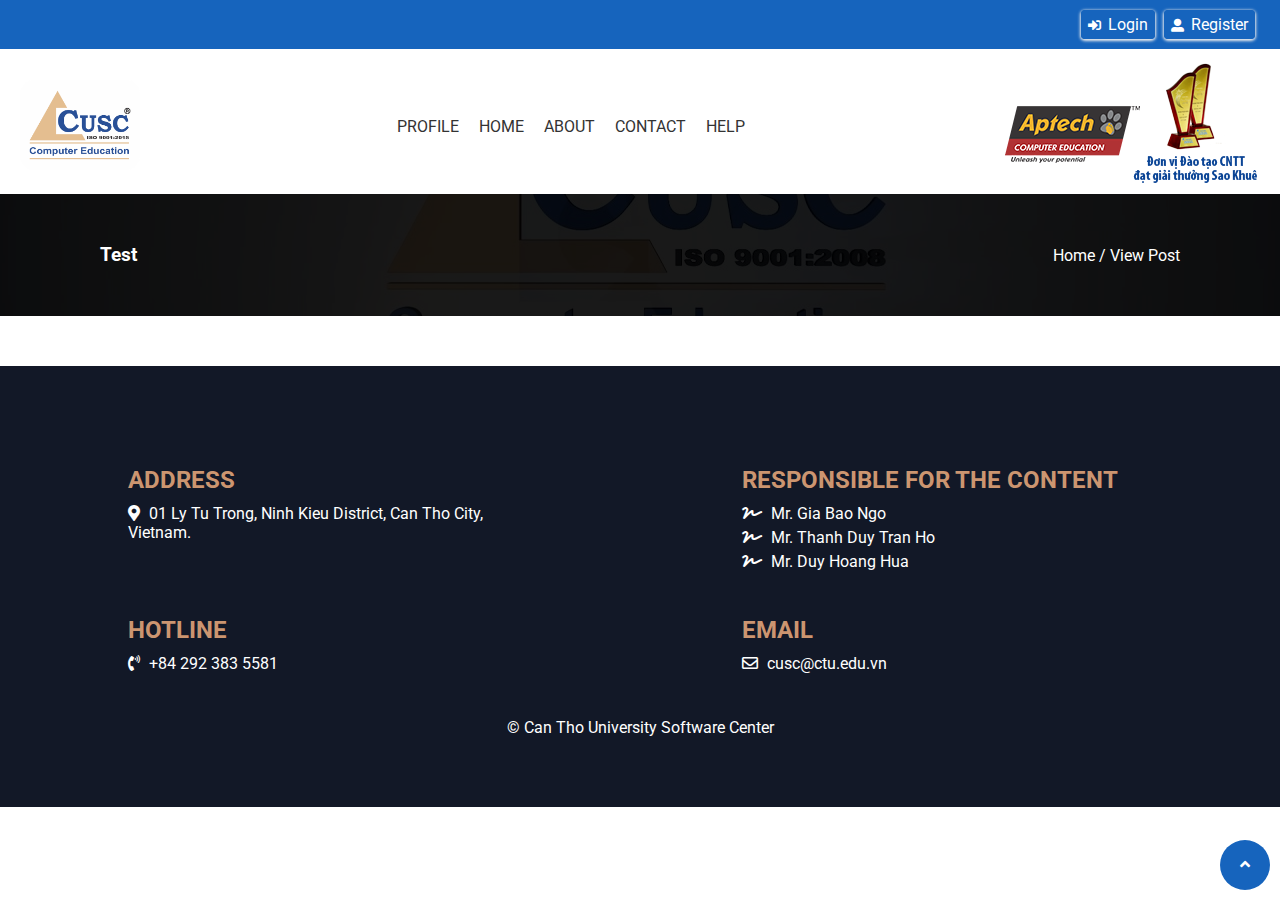
<file: category.html>
<!DOCTYPE html>
<html lang="en">
<head>
    <meta charset="UTF-8">
    <meta name="viewport" content="width=device-width, initial-scale=1.0">
    <title>Online Help Desk Project</title>
    <link href="https://fonts.googleapis.com/css2?family=Roboto&display=swap" rel="stylesheet">
    <link rel="stylesheet" href="./fontawesome/css/all.min.css" type="text/css">
    <link rel="stylesheet" href="./theme/style.css" type="text/css">
    <script src="https://ajax.googleapis.com/ajax/libs/jquery/3.5.1/jquery.min.js"></script>
</head>
<body>
    <div class="sticky-fixed">
        <div class="menu-close">
           <i class="fas fa-times"></i>
        </div>
    </div>
    <div class="header-top-area">
        <div class="container">
            <a href="" class="head-login"><i class="fa fa-sign-in-alt"></i>Login</a>
            <a href="" class="head-register"><i class="fa fa-user-alt"></i>Register</a>
        </div>
    </div>
    <header>
        <div class="header-container">
            <nav>
                <div class="logo"><img src="./images/logo.png" alt=""></div>
                <ul class="navbar">
                    <div class="logo-sm">
                        <img src="./images/logo.png" alt="">
                    </div>
                    <li class="navbar-item has-sub">
                        <a class="navbar-link">Profile <i class="fas fa-angle-down"></i></a>
                        <ul class="sub-menu">
                            <li>
                                <a href="">View Profile</a>
                            </li>
                            <li>
                                <a href="">Your requirements</a>
                            </li>
                            <li>
                                <a href="">Notification
                                    <span class="badget danger-color">22</span>
                                </a>
                            </li>
                            <li>
                                <a href="">Message 
                                    <span class="badget">22</span>
                                </a>
                            </li>
                        </ul>
                    </li>
                    <li class="navbar-item">
                        <a href="#" class="navbar-link">Home</a>
                    </li>
                    <li class="navbar-item">
                        <a href="" class="navbar-link">About</a>
                    </li>
                    <li class="navbar-item">
                        <a href="" class="navbar-link">Contact</a>
                    </li>
                    <li class="navbar-item">
                        <a href="" class="navbar-link">Help</a>
                    </li>
                </ul>
                <div class="banner">
                    <img src="./images/banner.png" alt="">
                </div>
                <div class="menu">
                    <i class="fas fa-bars"></i>
                </div>
            </nav>
        </div>
    </header>
    <div class="wrapper">
        <div class="background-black">
            <div class="background-overlay"></div>
            <div class="container">
                <div class="background-title">
                    <h3>Test</h3>
                    <p>
                        <a href="">Home</a> / <a href="">View Post</a>
                    </p>
                </div>
            </div>
        </div>
    </div>
    <div class="duy"><i class="fas fa-angle-up"></i></div>
    <script type="text/javascript">
        $(document).ready(function(){ 
     
            $(window).scroll(function(){
                if ($(this).scrollTop() > 100) {
                    $('.duy').fadeIn();
                } else {
                    $('.duy').fadeOut();
                }
            }); 
     
            $('.duy').click(function(){
                $("html, body").animate({ scrollTop: 0 }, 800);
            });
     
        });
    </script>
    <!-- footer -->
    <footer>
        <div class="footer">
            <div class="footer-container">
             <div class="footer-col">
                 <h2 class="footer-title">address</h2>
                 <p><i class="fas fa-map-marker-alt"></i> 01 Ly Tu Trong, Ninh Kieu District, Can Tho City, Vietnam.</p>
             </div>
             <!-- footer col -->
             <div class="footer-col">
                <h2 class="footer-title">RESPONSIBLE FOR THE CONTENT</h2>
                <p><i class="fas fa-signature"></i> Mr. Gia Bao Ngo</p>
                <p><i class="fas fa-signature"></i> Mr. Thanh Duy Tran Ho</p>
                <p><i class="fas fa-signature"></i> Mr. Duy Hoang Hua</p>
            </div>
            <!-- footer col -->
            <div class="footer-col">
                <h2 class="footer-title">HOTLINE</h2>
                <p>
                    <i class="fas fa-phone-volume"></i> +84 292 383 5581
                </p>
            </div>
            <!-- footer col -->
            <div class="footer-col">
                <h2 class="footer-title">EMAIL</h2>
                <p>
                    <i class="far fa-envelope"></i> <a href="mailto:cusc@ctu.edu.vn">cusc@ctu.edu.vn</a>
                </p>
            </div>
            <!-- footer col -->
            </div>
            <div class="footer-full">
                © Can Tho University Software Center
            </div>
            <!-- container -->
        </div>
        <!-- footer -->
    </footer>
    <!-- end footer -->
    <script src="./js/app.js"></script>
</body>
</html>
</file>
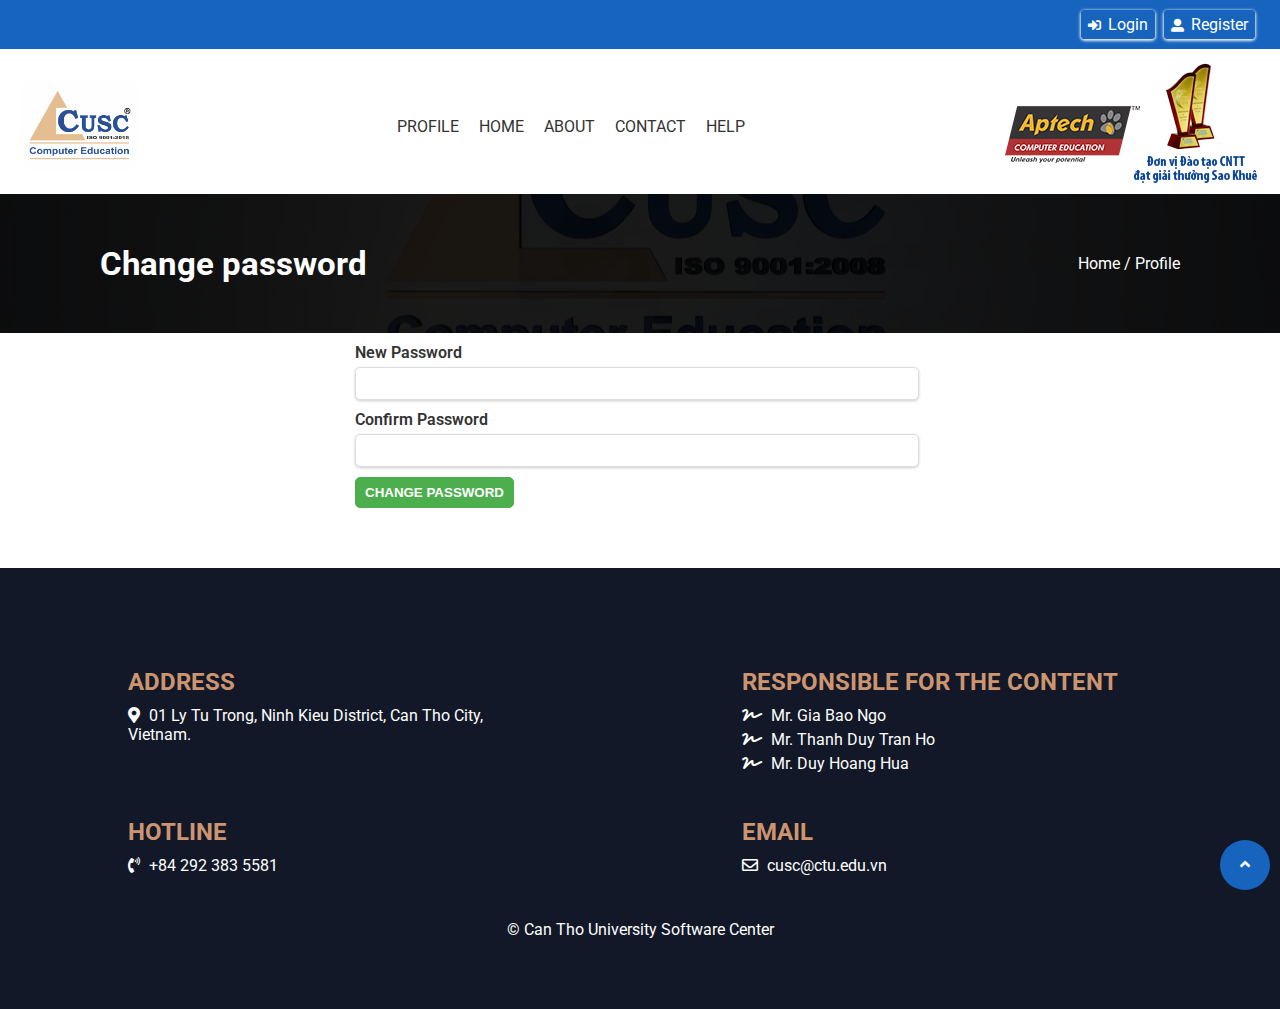
<file: changepassword.html>
<!DOCTYPE html>
<html lang="en">
<head>
    <meta charset="UTF-8">
    <meta name="viewport" content="width=device-width, initial-scale=1.0">
    <title>Online Help Desk Project</title>
    <link href="https://fonts.googleapis.com/css2?family=Roboto&display=swap" rel="stylesheet">
    <link rel="stylesheet" href="./fontawesome/css/all.min.css" type="text/css">
    <link rel="stylesheet" href="./theme/style.css" type="text/css">
    <script src="https://ajax.googleapis.com/ajax/libs/jquery/3.5.1/jquery.min.js"></script>
</head>
<body>
    <div class="sticky-fixed">
        <div class="menu-close">
           <i class="fas fa-times"></i>
        </div>
    </div>
    <div class="header-top-area">
        <div class="container">
            <a href="" class="head-login"><i class="fa fa-sign-in-alt"></i>Login</a>
            <a href="" class="head-register"><i class="fa fa-user-alt"></i>Register</a>
        </div>
    </div>
    <header>
        <div class="header-container">
            <nav>
                <div class="logo"><img src="./images/logo.png" alt=""></div>
                <ul class="navbar">
                    <div class="logo-sm">
                        <img src="./images/logo.png" alt="">
                    </div>
                    <li class="navbar-item has-sub">
                        <a class="navbar-link">Profile <i class="fas fa-angle-down"></i></a>
                        <ul class="sub-menu">
                            <li>
                                <a href="">View Profile</a>
                            </li>
                            <li>
                                <a href="">Your requirements</a>
                            </li>
                            <li>
                                <a href="">Notification
                                    <span class="badget danger-color">22</span>
                                </a>
                            </li>
                            <li>
                                <a href="">Message 
                                    <span class="badget">22</span>
                                </a>
                            </li>
                        </ul>
                    </li>
                    <li class="navbar-item">
                        <a href="#" class="navbar-link">Home</a>
                    </li>
                    <li class="navbar-item">
                        <a href="" class="navbar-link">About</a>
                    </li>
                    <li class="navbar-item">
                        <a href="" class="navbar-link">Contact</a>
                    </li>
                    <li class="navbar-item">
                        <a href="" class="navbar-link">Help</a>
                    </li>
                </ul>
                <div class="banner">
                    <img src="./images/banner.png" alt="">
                </div>
                <div class="menu">
                    <i class="fas fa-bars"></i>
                </div>
            </nav>
        </div>
    </header>
    <div class="wrapper">
        <div class="background-black">
            <div class="background-overlay"></div>
            <div class="container">
                <div class="background-title">
                    <h2>Change password</h2>
                    <p>
                        <a href="">Home</a> / <a href="">Profile</a>
                    </p>
                </div>
            </div>
        </div>
        <div class="container">
            <div class="row">
                <div class="form-sm">
                    <form action="" method="post">
                        <div class="form-field">
                            <p>New Password</p>
                            <input type="password" name="" class="form-control">
                        </div>
                        <div class="form-field">
                            <p>Confirm Password</p>
                            <input type="password" name="" class="form-control">
                        </div>
                        <div class="form-field">
                            <button type="submit" class="btn btn-green">Change password</button>
                        </div>
                    </form>
                </div>
            </div>
        </div>
    </div>
    <div class="duy"><i class="fas fa-angle-up"></i></div>
    <script type="text/javascript">
        $(document).ready(function(){ 
     
            $(window).scroll(function(){
                if ($(this).scrollTop() > 100) {
                    $('.duy').fadeIn();
                } else {
                    $('.duy').fadeOut();
                }
            }); 
     
            $('.duy').click(function(){
                $("html, body").animate({ scrollTop: 0 }, 800);
            });
     
        });
    </script>
    <!-- footer -->
    <footer>
        <div class="footer">
            <div class="footer-container">
             <div class="footer-col">
                 <h2 class="footer-title">address</h2>
                 <p><i class="fas fa-map-marker-alt"></i> 01 Ly Tu Trong, Ninh Kieu District, Can Tho City, Vietnam.</p>
             </div>
             <!-- footer col -->
             <div class="footer-col">
                <h2 class="footer-title">RESPONSIBLE FOR THE CONTENT</h2>
                <p><i class="fas fa-signature"></i> Mr. Gia Bao Ngo</p>
                <p><i class="fas fa-signature"></i> Mr. Thanh Duy Tran Ho</p>
                <p><i class="fas fa-signature"></i> Mr. Duy Hoang Hua</p>
            </div>
            <!-- footer col -->
            <div class="footer-col">
                <h2 class="footer-title">HOTLINE</h2>
                <p>
                    <i class="fas fa-phone-volume"></i> +84 292 383 5581
                </p>
            </div>
            <!-- footer col -->
            <div class="footer-col">
                <h2 class="footer-title">EMAIL</h2>
                <p>
                    <i class="far fa-envelope"></i> <a href="mailto:cusc@ctu.edu.vn">cusc@ctu.edu.vn</a>
                </p>
            </div>
            <!-- footer col -->
            </div>
            <div class="footer-full">
                © Can Tho University Software Center
            </div>
            <!-- container -->
        </div>
        <!-- footer -->
    </footer>
    <!-- end footer -->
    <script src="./js/app.js"></script>
</body>
</html>
</file>
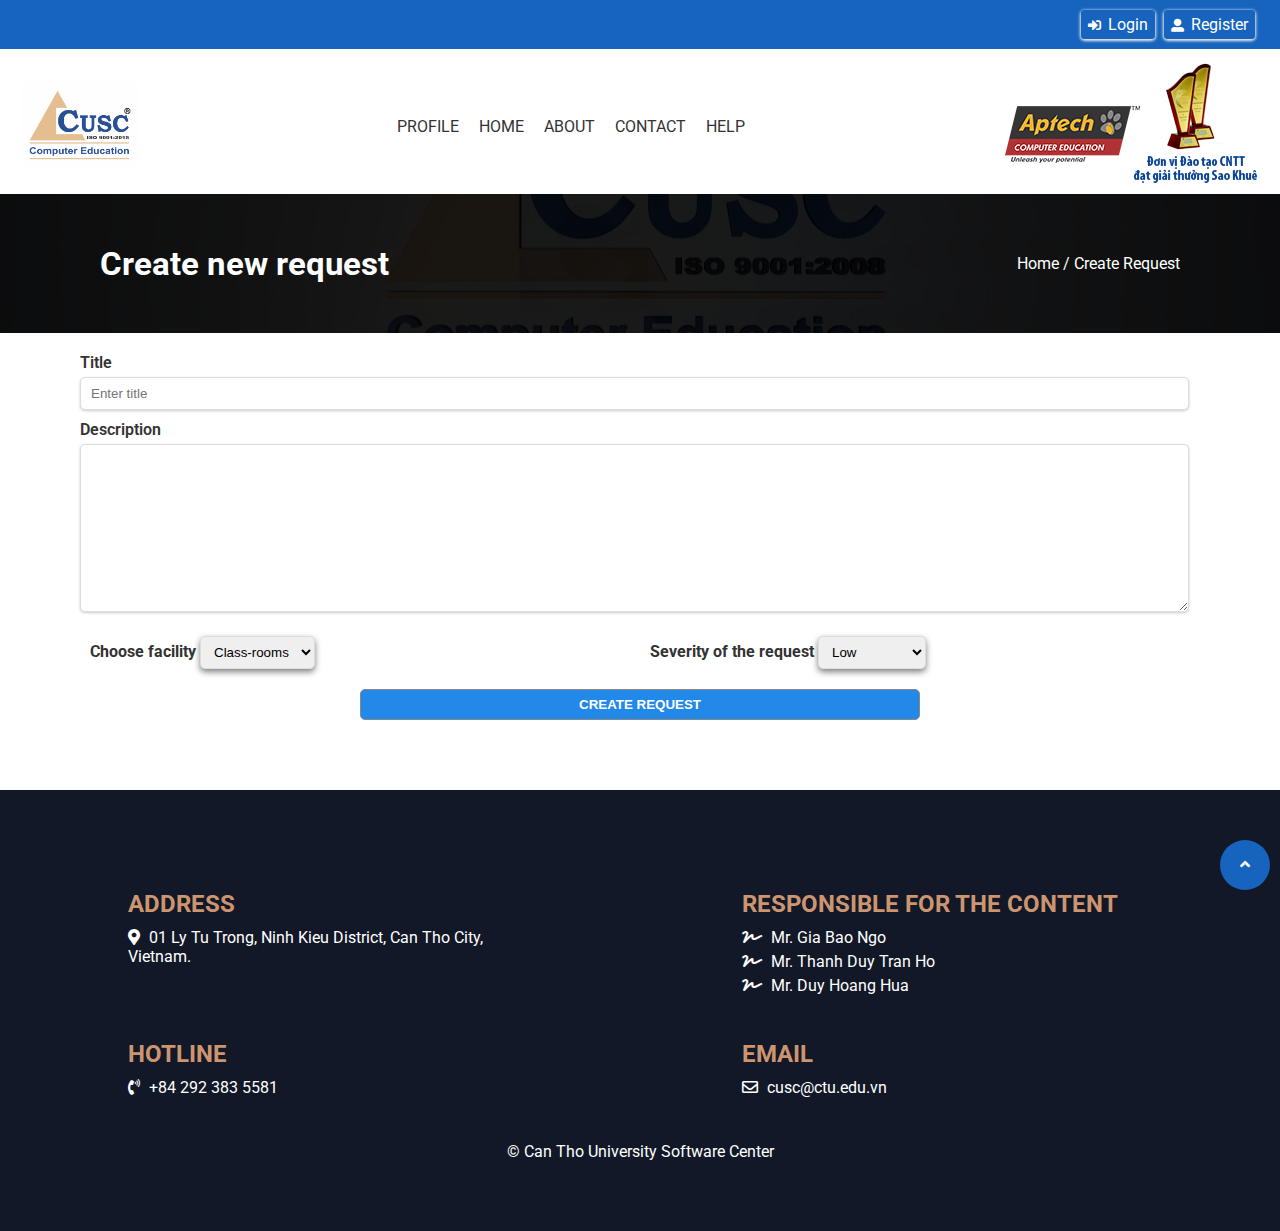
<file: createrequest.html>
<!DOCTYPE html>
<html lang="en">
<head>
    <meta charset="UTF-8">
    <meta name="viewport" content="width=device-width, initial-scale=1.0">
    <title>Online Help Desk Project</title>
    <link href="https://fonts.googleapis.com/css2?family=Roboto&display=swap" rel="stylesheet">
    <link rel="stylesheet" href="./fontawesome/css/all.min.css" type="text/css">
    <link rel="stylesheet" href="./theme/style.css" type="text/css">
    <script src="https://ajax.googleapis.com/ajax/libs/jquery/3.5.1/jquery.min.js"></script>
</head>
<body>
    <div class="sticky-fixed">
        <div class="menu-close">
           <i class="fas fa-times"></i>
        </div>
    </div>
    <div class="header-top-area">
        <div class="container">
            <a href="" class="head-login"><i class="fa fa-sign-in-alt"></i>Login</a>
            <a href="" class="head-register"><i class="fa fa-user-alt"></i>Register</a>
        </div>
    </div>
    <header>
        <div class="header-container">
            <nav>
                <div class="logo"><img src="./images/logo.png" alt=""></div>
                <ul class="navbar">
                    <div class="logo-sm">
                        <img src="./images/logo.png" alt="">
                    </div>
                    <li class="navbar-item has-sub">
                        <a class="navbar-link">Profile <i class="fas fa-angle-down"></i></a>
                        <ul class="sub-menu">
                            <li>
                                <a href="">View Profile</a>
                            </li>
                            <li>
                                <a href="">Your requirements</a>
                            </li>
                            <li>
                                <a href="">Notification
                                    <span class="badget danger-color">22</span>
                                </a>
                            </li>
                            <li>
                                <a href="">Message 
                                    <span class="badget">22</span>
                                </a>
                            </li>
                        </ul>
                    </li>
                    <li class="navbar-item">
                        <a href="#" class="navbar-link">Home</a>
                    </li>
                    <li class="navbar-item">
                        <a href="" class="navbar-link">About</a>
                    </li>
                    <li class="navbar-item">
                        <a href="" class="navbar-link">Contact</a>
                    </li>
                    <li class="navbar-item">
                        <a href="" class="navbar-link">Help</a>
                    </li>
                </ul>
                <div class="banner">
                    <img src="./images/banner.png" alt="">
                </div>
                <div class="menu">
                    <i class="fas fa-bars"></i>
                </div>
            </nav>
        </div>
    </header>
    <div class="wrapper">
        <div class="background-black">
            <div class="background-overlay"></div>
            <div class="container">
                <div class="background-title">
                    <h2>Create new request</h2>
                    <p>
                        <a href="">Home</a> / <a href="">Create Request</a>
                    </p>
                </div>
            </div>
        </div>
        <div class="container">
            <div class="row">
                <div class="col-12">
                    <form action="" method="post">
                        <div class="form-field">
                            <p>Title</p>
                            <input type="text" class="form-control" placeholder="Enter title">
                        </div>
                        <div class="form-field">
                            <p>Description</p>
                            <textarea name="" id="" rows="10" class="form-control"></textarea>
                        </div>
                        <div class="form-field">
                            <div class="row">
                                <div class="col-6 col-m-6">
                                    <b>Choose facility</b>
                                    <select name="" id="" class="form-control-select">
                                        <option value="">Class-rooms</option>
                                        <option value="">Labs</option>
                                        <option value="">Hostels</option>
                                        <option value="">Canteen</option>
                                    </select>
                                </div>
                                <div class="col-6 col-m-6">
                                    <b>Severity of the request</b>
                                    <select name="" id="" class="form-control-select">
                                        <option value="">Low</option>
                                        <option value="">Normal</option>
                                        <option value="">Critical</option>
                                        <option value="">Emergency</option>
                                    </select>
                                </div>
                            </div>
                        </div>
                        <!-- end form field -->
                        <div class="form-field" style="text-align:center;">
                            <button type="submit" class="btn" style="width:50%">Create request</button>
                        </div>
                    </form>
                </div>
                <!-- end col 12 -->
            </div>
            <!-- end row -->
        </div>
    </div>
    <div class="duy"><i class="fas fa-angle-up"></i></div>
    <script type="text/javascript">
        $(document).ready(function(){ 
     
            $(window).scroll(function(){
                if ($(this).scrollTop() > 100) {
                    $('.duy').fadeIn();
                } else {
                    $('.duy').fadeOut();
                }
            }); 
     
            $('.duy').click(function(){
                $("html, body").animate({ scrollTop: 0 }, 800);
            });
     
        });
    </script>
    <!-- footer -->
    <footer>
        <div class="footer">
            <div class="footer-container">
             <div class="footer-col">
                 <h2 class="footer-title">address</h2>
                 <p><i class="fas fa-map-marker-alt"></i> 01 Ly Tu Trong, Ninh Kieu District, Can Tho City, Vietnam.</p>
             </div>
             <!-- footer col -->
             <div class="footer-col">
                <h2 class="footer-title">RESPONSIBLE FOR THE CONTENT</h2>
                <p><i class="fas fa-signature"></i> Mr. Gia Bao Ngo</p>
                <p><i class="fas fa-signature"></i> Mr. Thanh Duy Tran Ho</p>
                <p><i class="fas fa-signature"></i> Mr. Duy Hoang Hua</p>
            </div>
            <!-- footer col -->
            <div class="footer-col">
                <h2 class="footer-title">HOTLINE</h2>
                <p>
                    <i class="fas fa-phone-volume"></i> +84 292 383 5581
                </p>
            </div>
            <!-- footer col -->
            <div class="footer-col">
                <h2 class="footer-title">EMAIL</h2>
                <p>
                    <i class="far fa-envelope"></i> <a href="mailto:cusc@ctu.edu.vn">cusc@ctu.edu.vn</a>
                </p>
            </div>
            <!-- footer col -->
            </div>
            <div class="footer-full">
                © Can Tho University Software Center
            </div>
            <!-- container -->
        </div>
        <!-- footer -->
    </footer>
    <!-- end footer -->
    <script src="./js/app.js"></script>
</body>
</html>
</file>
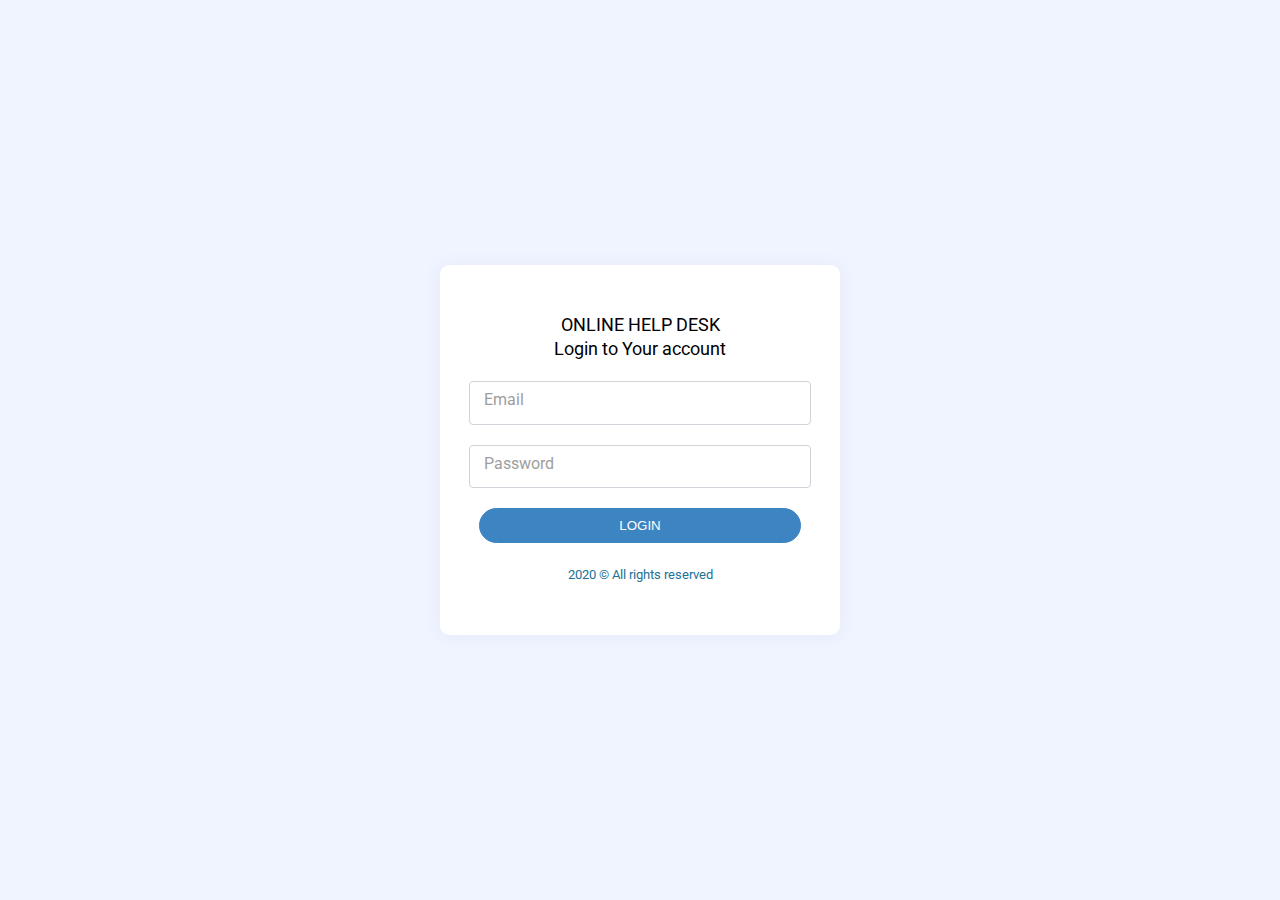
<file: login.html>
<!DOCTYPE html>
<html lang="en">
<head>
    <meta charset="UTF-8">
    <meta name="viewport" content="width=device-width, initial-scale=1.0">
    <title>Login to the system</title>
    <link href="https://fonts.googleapis.com/css2?family=Roboto&display=swap" rel="stylesheet">
    <link rel="stylesheet" href="./fontawesome/css/all.min.css" type="text/css">
    <link rel="stylesheet" href="./theme/login.css" type="text/css">

</head>
<body>
    <div class="container">
        <div class="form-login">
            <form action="" method="post">
                <p class="title-login center">ONLINE HELP DESK</p>
                <p class="title-login center">Login to Your account</p>
                <div class="form-field">
                    <input type="text" name="" class="input">
                    <label for="">Email</label>
                </div>
                <div class="form-field">
                    <input type="password" name="" id="" class="input">
                    <label for="">Password</label>
                </div>
                <div class="form-field">
                    <button type="submit">Login</button>
                </div>
                <div class="center end">
                    2020 © All rights reserved
                </div>
            </form>
        </div>
    </div>
    <script src="./js/login.js"></script>
</body>
</html>
</file>
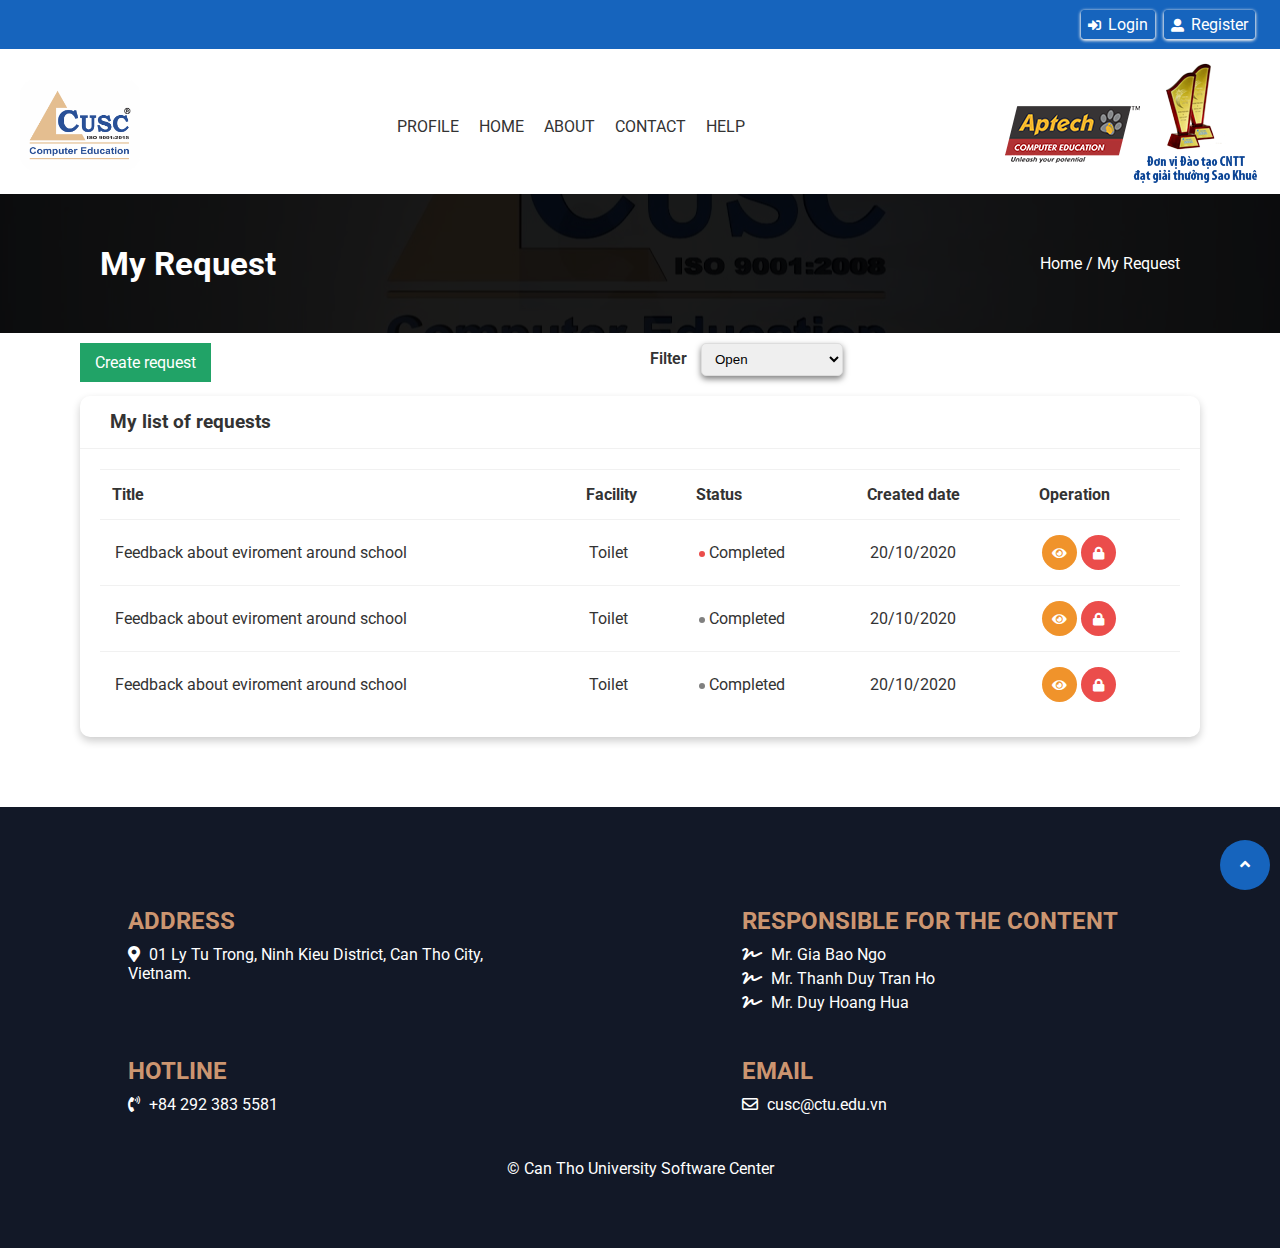
<file: myrequest.html>
<!DOCTYPE html>
<html lang="en">
<head>
    <meta charset="UTF-8">
    <meta name="viewport" content="width=device-width, initial-scale=1.0">
    <title>Online Help Desk Project</title>
    <link href="https://fonts.googleapis.com/css2?family=Roboto&display=swap" rel="stylesheet">
    <link rel="stylesheet" href="./fontawesome/css/all.min.css" type="text/css">
    <link rel="stylesheet" href="./theme/style.css" type="text/css">
    <script src="https://ajax.googleapis.com/ajax/libs/jquery/3.5.1/jquery.min.js"></script>
</head>
<body>
    <div class="sticky-fixed">
        <div class="menu-close">
           <i class="fas fa-times"></i>
        </div>
    </div>
    <div class="header-top-area">
        <div class="container">
            <a href="" class="head-login"><i class="fa fa-sign-in-alt"></i>Login</a>
            <a href="" class="head-register"><i class="fa fa-user-alt"></i>Register</a>
        </div>
    </div>
    <header>
        <div class="header-container">
            <nav>
                <div class="logo"><img src="./images/logo.png" alt=""></div>
                <ul class="navbar">
                    <div class="logo-sm">
                        <img src="./images/logo.png" alt="">
                    </div>
                    <li class="navbar-item has-sub">
                        <a class="navbar-link">Profile <i class="fas fa-angle-down"></i></a>
                        <ul class="sub-menu">
                            <li>
                                <a href="">View Profile</a>
                            </li>
                            <li>
                                <a href="">Your requirements</a>
                            </li>
                            <li>
                                <a href="">Notification
                                    <span class="badget danger-color">22</span>
                                </a>
                            </li>
                            <li>
                                <a href="">Message 
                                    <span class="badget">22</span>
                                </a>
                            </li>
                        </ul>
                    </li>
                    <li class="navbar-item">
                        <a href="#" class="navbar-link">Home</a>
                    </li>
                    <li class="navbar-item">
                        <a href="" class="navbar-link">About</a>
                    </li>
                    <li class="navbar-item">
                        <a href="" class="navbar-link">Contact</a>
                    </li>
                    <li class="navbar-item">
                        <a href="" class="navbar-link">Help</a>
                    </li>
                </ul>
                <div class="banner">
                    <img src="./images/banner.png" alt="">
                </div>
                <div class="menu">
                    <i class="fas fa-bars"></i>
                </div>
            </nav>
        </div>
    </header>
    <div class="wrapper">
        <div class="background-black">
            <div class="background-overlay"></div>
            <div class="container">
                <div class="background-title">
                    <h2>My Request</h2>
                    <p>
                        <a href="">Home</a> / <a href="">My Request</a>
                    </p>
                </div>
            </div>
        </div>
        <div class="container">
            <div class="row">
                <div class="col-6 col-sm-6" style="margin-top:10px">
                    <a href="" class="btn-create">Create request</a>
                </div>
                <div class="col-6 col-sm-6">
                    <div class="filter">
                        <p>Filter</p>
                        <select name="filter" id="filter" class="form-control-select">
                            <option value="">Open</option>
                            <option value="">Close</option>
                            <option value="">Work-in-progress</option>
                            <option value="">Need more info</option>
                            <option value="">Rejected</option>
                        </select>
                    </div>
                </div>
            </div>
            <div class="row">
                <div class="col-12">
                    <div class="card">
                        <div class="card-header"><h3>My list of requests</h3></div>
                        <div class="card-content">
                            <table class="table-re">
                                <thead>
                                    <th>Title</th>
                                    <th>Facility</th>
                                    <th>Status</th>
                                    <th>Created date</th>
                                    <th>Operation</th>
                                </thead>
                                <tbody>
                                    <tr>
                                        <td><a href="">Feedback about eviroment around school</a></td>
                                        <td>Toilet</td>
                                        <td>
                                            <span class="dot"><i class="danger-color"></i> Completed</span>
                                        </td>
                                        <td>20/10/2020</td>
                                        <td>
                                            <a href="" class="btn-circle warning-color"><i class="fas fa-eye"></i></a>
                                            <a href="" class="btn-circle danger-color"><i class="fas fa-lock"></i></a>
                                        </td>
                                    </tr>
                                    <tr>
                                        <td>Feedback about eviroment around school</td>
                                        <td>Toilet</td>
                                        <td>
                                            <span class="dot"><i></i> Completed</span>
                                        </td>
                                        <td>20/10/2020</td>
                                        <td>
                                            <a href="" class="btn-circle warning-color"><i class="fas fa-eye"></i></a>
                                            <a href="" class="btn-circle danger-color"><i class="fas fa-lock"></i></a>
                                        </td>
                                    </tr>
                                    <tr>
                                        <td>Feedback about eviroment around school</td>
                                        <td>Toilet</td>
                                        <td>
                                            <span class="dot"><i></i> Completed</span>
                                        </td>
                                        <td>20/10/2020</td>
                                        <td>
                                            <a href="" class="btn-circle warning-color"><i class="fas fa-eye"></i></a>
                                            <a href="" class="btn-circle danger-color"><i class="fas fa-lock"></i></a>
                                        </td>
                                    </tr>
                                </tbody>
                            </table>
                        </div>
                    </div>
                </div>
            </div>
        </div>
    </div>
    <div class="duy"><i class="fas fa-angle-up"></i></div>
    <script type="text/javascript">
        $(document).ready(function(){ 
     
            $(window).scroll(function(){
                if ($(this).scrollTop() > 100) {
                    $('.duy').fadeIn();
                } else {
                    $('.duy').fadeOut();
                }
            }); 
     
            $('.duy').click(function(){
                $("html, body").animate({ scrollTop: 0 }, 800);
            });
     
        });
    </script>
    <!-- footer -->
    <footer>
        <div class="footer">
            <div class="footer-container">
             <div class="footer-col">
                 <h2 class="footer-title">address</h2>
                 <p><i class="fas fa-map-marker-alt"></i> 01 Ly Tu Trong, Ninh Kieu District, Can Tho City, Vietnam.</p>
             </div>
             <!-- footer col -->
             <div class="footer-col">
                <h2 class="footer-title">RESPONSIBLE FOR THE CONTENT</h2>
                <p><i class="fas fa-signature"></i> Mr. Gia Bao Ngo</p>
                <p><i class="fas fa-signature"></i> Mr. Thanh Duy Tran Ho</p>
                <p><i class="fas fa-signature"></i> Mr. Duy Hoang Hua</p>
            </div>
            <!-- footer col -->
            <div class="footer-col">
                <h2 class="footer-title">HOTLINE</h2>
                <p>
                    <i class="fas fa-phone-volume"></i> +84 292 383 5581
                </p>
            </div>
            <!-- footer col -->
            <div class="footer-col">
                <h2 class="footer-title">EMAIL</h2>
                <p>
                    <i class="far fa-envelope"></i> <a href="mailto:cusc@ctu.edu.vn">cusc@ctu.edu.vn</a>
                </p>
            </div>
            <!-- footer col -->
            </div>
            <div class="footer-full">
                © Can Tho University Software Center
            </div>
            <!-- container -->
        </div>
        <!-- footer -->
    </footer>
    <!-- end footer -->
    <script src="./js/app.js"></script>
</body>
</html>
</file>
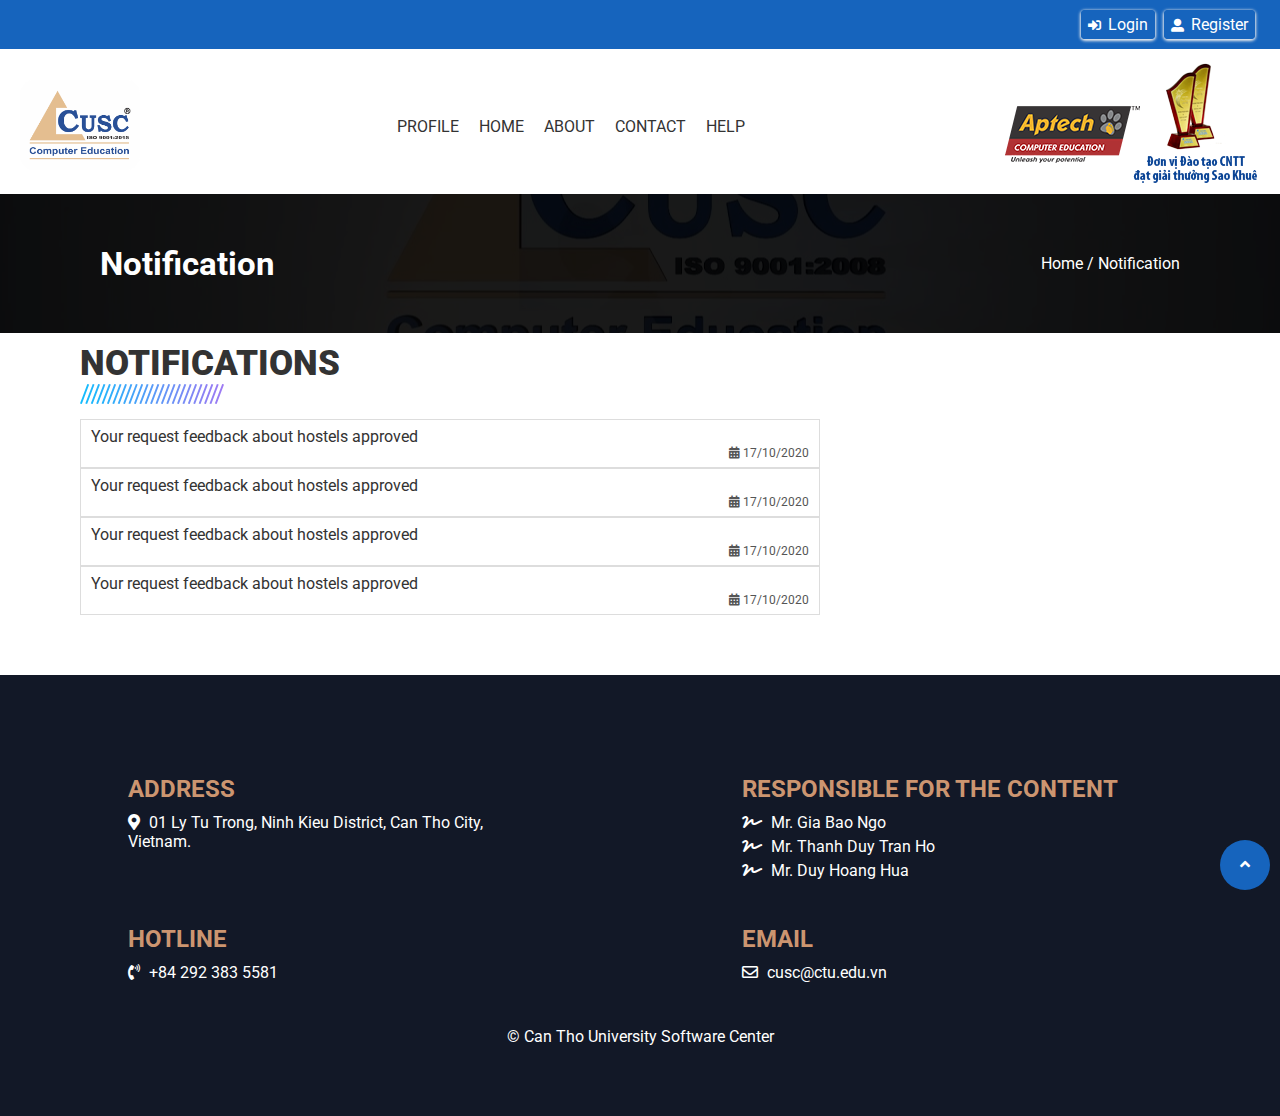
<file: notification.html>
<!DOCTYPE html>
<html lang="en">
<head>
    <meta charset="UTF-8">
    <meta name="viewport" content="width=device-width, initial-scale=1.0">
    <title>Online Help Desk Project</title>
    <link href="https://fonts.googleapis.com/css2?family=Roboto&display=swap" rel="stylesheet">
    <link rel="stylesheet" href="./fontawesome/css/all.min.css" type="text/css">
    <link rel="stylesheet" href="./theme/style.css" type="text/css">
    <script src="https://ajax.googleapis.com/ajax/libs/jquery/3.5.1/jquery.min.js"></script>
</head>
<body>
    <div class="sticky-fixed">
        <div class="menu-close">
           <i class="fas fa-times"></i>
        </div>
    </div>
    <div class="header-top-area">
        <div class="container">
            <a href="" class="head-login"><i class="fa fa-sign-in-alt"></i>Login</a>
            <a href="" class="head-register"><i class="fa fa-user-alt"></i>Register</a>
        </div>
    </div>
    <header>
        <div class="header-container">
            <nav>
                <div class="logo"><img src="./images/logo.png" alt=""></div>
                <ul class="navbar">
                    <div class="logo-sm">
                        <img src="./images/logo.png" alt="">
                    </div>
                    <li class="navbar-item has-sub">
                        <a class="navbar-link">Profile <i class="fas fa-angle-down"></i></a>
                        <ul class="sub-menu">
                            <li>
                                <a href="">View Profile</a>
                            </li>
                            <li>
                                <a href="">Your requirements</a>
                            </li>
                            <li>
                                <a href="">Notification
                                    <span class="badget danger-color">22</span>
                                </a>
                            </li>
                            <li>
                                <a href="">Message 
                                    <span class="badget">22</span>
                                </a>
                            </li>
                        </ul>
                    </li>
                    <li class="navbar-item">
                        <a href="#" class="navbar-link">Home</a>
                    </li>
                    <li class="navbar-item">
                        <a href="" class="navbar-link">About</a>
                    </li>
                    <li class="navbar-item">
                        <a href="" class="navbar-link">Contact</a>
                    </li>
                    <li class="navbar-item">
                        <a href="" class="navbar-link">Help</a>
                    </li>
                </ul>
                <div class="banner">
                    <img src="./images/banner.png" alt="">
                </div>
                <div class="menu">
                    <i class="fas fa-bars"></i>
                </div>
            </nav>
        </div>
    </header>
    <div class="wrapper">
        <div class="background-black">
            <div class="background-overlay"></div>
            <div class="container">
                <div class="background-title">
                    <h2>Notification</h2>
                    <p>
                        <a href="">Home</a> / <a href="">Notification</a>
                    </p>
                </div>
            </div>
        </div>
        <div class="container">
            <div class="row">
                <div class="col-8">
                    <h2 class="title-highlight">Notifications</h2>
                    <div class="list">
                        <div class="list-item-alt">
                            <a href="">
                                Your request feedback about hostels approved
                            </a>
                            <p><i class="fas fa-calendar-alt"></i> 17/10/2020</p>
                        </div>
                        <!-- end list item -->
                        <div class="list-item-alt">
                            <a href="">
                                Your request feedback about hostels approved
                            </a>
                            <p><i class="fas fa-calendar-alt"></i> 17/10/2020</p>
                        </div>
                        <!-- end list item -->
                        <div class="list-item-alt">
                            <a href="">
                                Your request feedback about hostels approved
                            </a>
                            <p><i class="fas fa-calendar-alt"></i> 17/10/2020</p>
                        </div>
                        <!-- end list item -->
                        <div class="list-item-alt">
                            <a href="">
                                Your request feedback about hostels approved
                            </a>
                            <p><i class="fas fa-calendar-alt"></i> 17/10/2020</p>
                        </div>
                        <!-- end list item -->
                    </div>
                    <!-- end list -->
                </div>
            </div>
        </div>
    </div>
    <div class="duy"><i class="fas fa-angle-up"></i></div>
    <script type="text/javascript">
        $(document).ready(function(){ 
     
            $(window).scroll(function(){
                if ($(this).scrollTop() > 100) {
                    $('.duy').fadeIn();
                } else {
                    $('.duy').fadeOut();
                }
            }); 
     
            $('.duy').click(function(){
                $("html, body").animate({ scrollTop: 0 }, 800);
            });
     
        });
    </script>
    <!-- footer -->
    <footer>
        <div class="footer">
            <div class="footer-container">
             <div class="footer-col">
                 <h2 class="footer-title">address</h2>
                 <p><i class="fas fa-map-marker-alt"></i> 01 Ly Tu Trong, Ninh Kieu District, Can Tho City, Vietnam.</p>
             </div>
             <!-- footer col -->
             <div class="footer-col">
                <h2 class="footer-title">RESPONSIBLE FOR THE CONTENT</h2>
                <p><i class="fas fa-signature"></i> Mr. Gia Bao Ngo</p>
                <p><i class="fas fa-signature"></i> Mr. Thanh Duy Tran Ho</p>
                <p><i class="fas fa-signature"></i> Mr. Duy Hoang Hua</p>
            </div>
            <!-- footer col -->
            <div class="footer-col">
                <h2 class="footer-title">HOTLINE</h2>
                <p>
                    <i class="fas fa-phone-volume"></i> +84 292 383 5581
                </p>
            </div>
            <!-- footer col -->
            <div class="footer-col">
                <h2 class="footer-title">EMAIL</h2>
                <p>
                    <i class="far fa-envelope"></i> <a href="mailto:cusc@ctu.edu.vn">cusc@ctu.edu.vn</a>
                </p>
            </div>
            <!-- footer col -->
            </div>
            <div class="footer-full">
                © Can Tho University Software Center
            </div>
            <!-- container -->
        </div>
        <!-- footer -->
    </footer>
    <!-- end footer -->
    <script src="./js/app.js"></script>
</body>
</html>
</file>
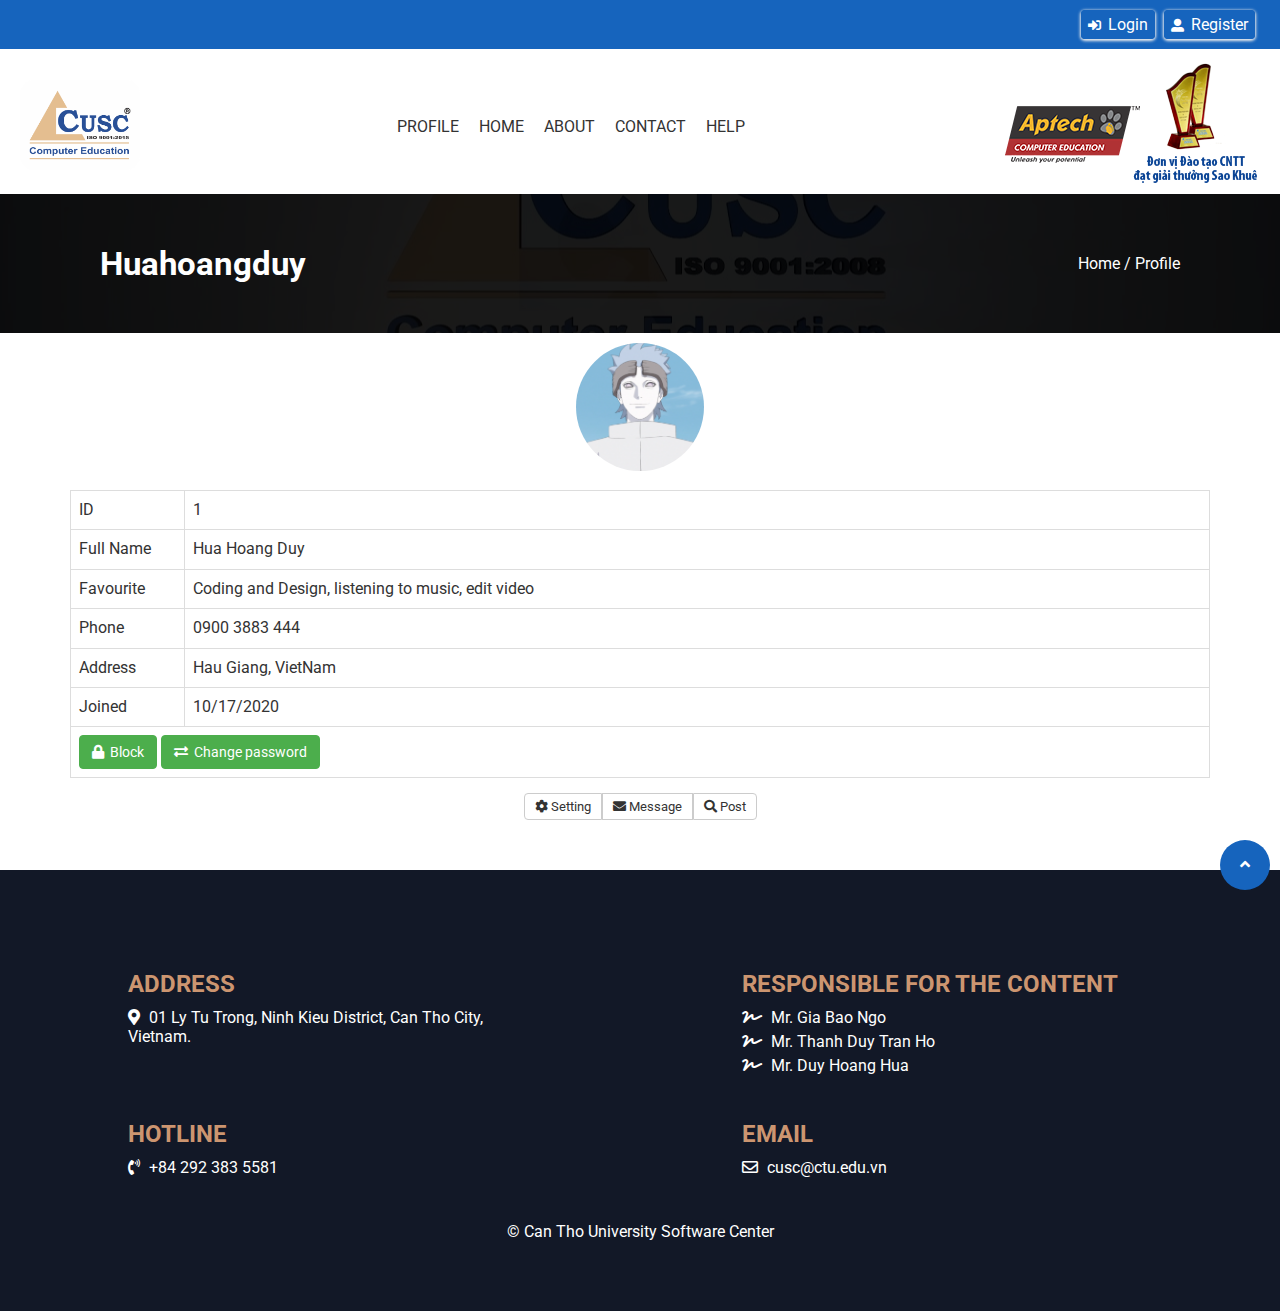
<file: profile.html>
<!DOCTYPE html>
<html lang="en">
<head>
    <meta charset="UTF-8">
    <meta name="viewport" content="width=device-width, initial-scale=1.0">
    <title>Online Help Desk Project</title>
    <link href="https://fonts.googleapis.com/css2?family=Roboto&display=swap" rel="stylesheet">
    <link rel="stylesheet" href="./fontawesome/css/all.min.css" type="text/css">
    <link rel="stylesheet" href="./theme/style.css" type="text/css">
    <script src="https://ajax.googleapis.com/ajax/libs/jquery/3.5.1/jquery.min.js"></script>
</head>
<body>
    <div class="sticky-fixed">
        <div class="menu-close">
           <i class="fas fa-times"></i>
        </div>
    </div>
    <div class="header-top-area">
        <div class="container">
            <a href="" class="head-login"><i class="fa fa-sign-in-alt"></i>Login</a>
            <a href="" class="head-register"><i class="fa fa-user-alt"></i>Register</a>
        </div>
    </div>
    <header>
        <div class="header-container">
            <nav>
                <div class="logo"><img src="./images/logo.png" alt=""></div>
                <ul class="navbar">
                    <div class="logo-sm">
                        <img src="./images/logo.png" alt="">
                    </div>
                    <li class="navbar-item has-sub">
                        <a class="navbar-link">Profile <i class="fas fa-angle-down"></i></a>
                        <ul class="sub-menu">
                            <li>
                                <a href="">View Profile</a>
                            </li>
                            <li>
                                <a href="">Your requirements</a>
                            </li>
                            <li>
                                <a href="">Notification
                                    <span class="badget danger-color">22</span>
                                </a>
                            </li>
                            <li>
                                <a href="">Message 
                                    <span class="badget">22</span>
                                </a>
                            </li>
                        </ul>
                    </li>
                    <li class="navbar-item">
                        <a href="#" class="navbar-link">Home</a>
                    </li>
                    <li class="navbar-item">
                        <a href="" class="navbar-link">About</a>
                    </li>
                    <li class="navbar-item">
                        <a href="" class="navbar-link">Contact</a>
                    </li>
                    <li class="navbar-item">
                        <a href="" class="navbar-link">Help</a>
                    </li>
                </ul>
                <div class="banner">
                    <img src="./images/banner.png" alt="">
                </div>
                <div class="menu">
                    <i class="fas fa-bars"></i>
                </div>
            </nav>
        </div>
    </header>
    <div class="wrapper">
        <div class="background-black">
            <div class="background-overlay"></div>
            <div class="container">
                <div class="background-title">
                    <h2>Huahoangduy</h2>
                    <p>
                        <a href="">Home</a> / <a href="">Profile</a>
                    </p>
                </div>
            </div>
        </div>
        <div class="container">
            <div class="profile-container">
                <div class="avatar-profile">
                    <img src="./images/profile/132423238510274903.png" alt="">
                </div>
                <table class="profile-table">
                    <tbody>
                        <tr>
                            <td class="td-left">ID</td>
                            <td class="td-right">1</td>
                        </tr>
                        <tr>
                            <td class="td-left">Full Name</td>
                            <td class="td-right">Hua Hoang Duy</td>
                        </tr>
                        <tr>
                            <td class="td-left">Favourite</td>
                            <td class="td-right">Coding and Design, listening to music, edit video</td>
                        </tr>
                        <tr>
                            <td class="td-left">Phone</td>
                            <td class="td-right">0900 3883 444</td>
                        </tr>
                        <tr>
                            <td class="td-left">Address</td>
                            <td class="td-right">Hau Giang, VietNam</td>
                        </tr>
                        <tr>
                            <td class="td-left">Joined</td>
                            <td class="td-right">10/17/2020</td>
                        </tr>
                        <tr>
                            <td class="td-right" colspan="2">
                                <a href="" class="btn-default btn-green">
                                    <i class="fas fa-lock"></i> Block
                                </a>
                                <a href="" class="btn-default btn-green">
                                    <i class="fas fa-exchange-alt"></i> Change password
                                </a>
                            </td>
                        </tr>
                    </tbody>
                </table>
                <div class="profile-center" style="text-align:center;">
                   <div class="btn-group">
                    <a href="" class="btn-profile"><i class="fas fa-cog"></i> Setting</a>
                        <a href="" class="btn-profile"><i class="fas fa-envelope"></i> Message</a>
                        <a href="" class="btn-profile"><i class="fas fa-search"></i> Post</a>
                   </div>
                </div>
            </div>
        </div>
    </div>
    <div class="duy"><i class="fas fa-angle-up"></i></div>
    <script type="text/javascript">
        $(document).ready(function(){ 
     
            $(window).scroll(function(){
                if ($(this).scrollTop() > 100) {
                    $('.duy').fadeIn();
                } else {
                    $('.duy').fadeOut();
                }
            }); 
     
            $('.duy').click(function(){
                $("html, body").animate({ scrollTop: 0 }, 800);
            });
     
        });
    </script>
    <!-- footer -->
    <footer>
        <div class="footer">
            <div class="footer-container">
             <div class="footer-col">
                 <h2 class="footer-title">address</h2>
                 <p><i class="fas fa-map-marker-alt"></i> 01 Ly Tu Trong, Ninh Kieu District, Can Tho City, Vietnam.</p>
             </div>
             <!-- footer col -->
             <div class="footer-col">
                <h2 class="footer-title">RESPONSIBLE FOR THE CONTENT</h2>
                <p><i class="fas fa-signature"></i> Mr. Gia Bao Ngo</p>
                <p><i class="fas fa-signature"></i> Mr. Thanh Duy Tran Ho</p>
                <p><i class="fas fa-signature"></i> Mr. Duy Hoang Hua</p>
            </div>
            <!-- footer col -->
            <div class="footer-col">
                <h2 class="footer-title">HOTLINE</h2>
                <p>
                    <i class="fas fa-phone-volume"></i> +84 292 383 5581
                </p>
            </div>
            <!-- footer col -->
            <div class="footer-col">
                <h2 class="footer-title">EMAIL</h2>
                <p>
                    <i class="far fa-envelope"></i> <a href="mailto:cusc@ctu.edu.vn">cusc@ctu.edu.vn</a>
                </p>
            </div>
            <!-- footer col -->
            </div>
            <div class="footer-full">
                © Can Tho University Software Center
            </div>
            <!-- container -->
        </div>
        <!-- footer -->
    </footer>
    <!-- end footer -->
    <script src="./js/app.js"></script>
</body>
</html>
</file>
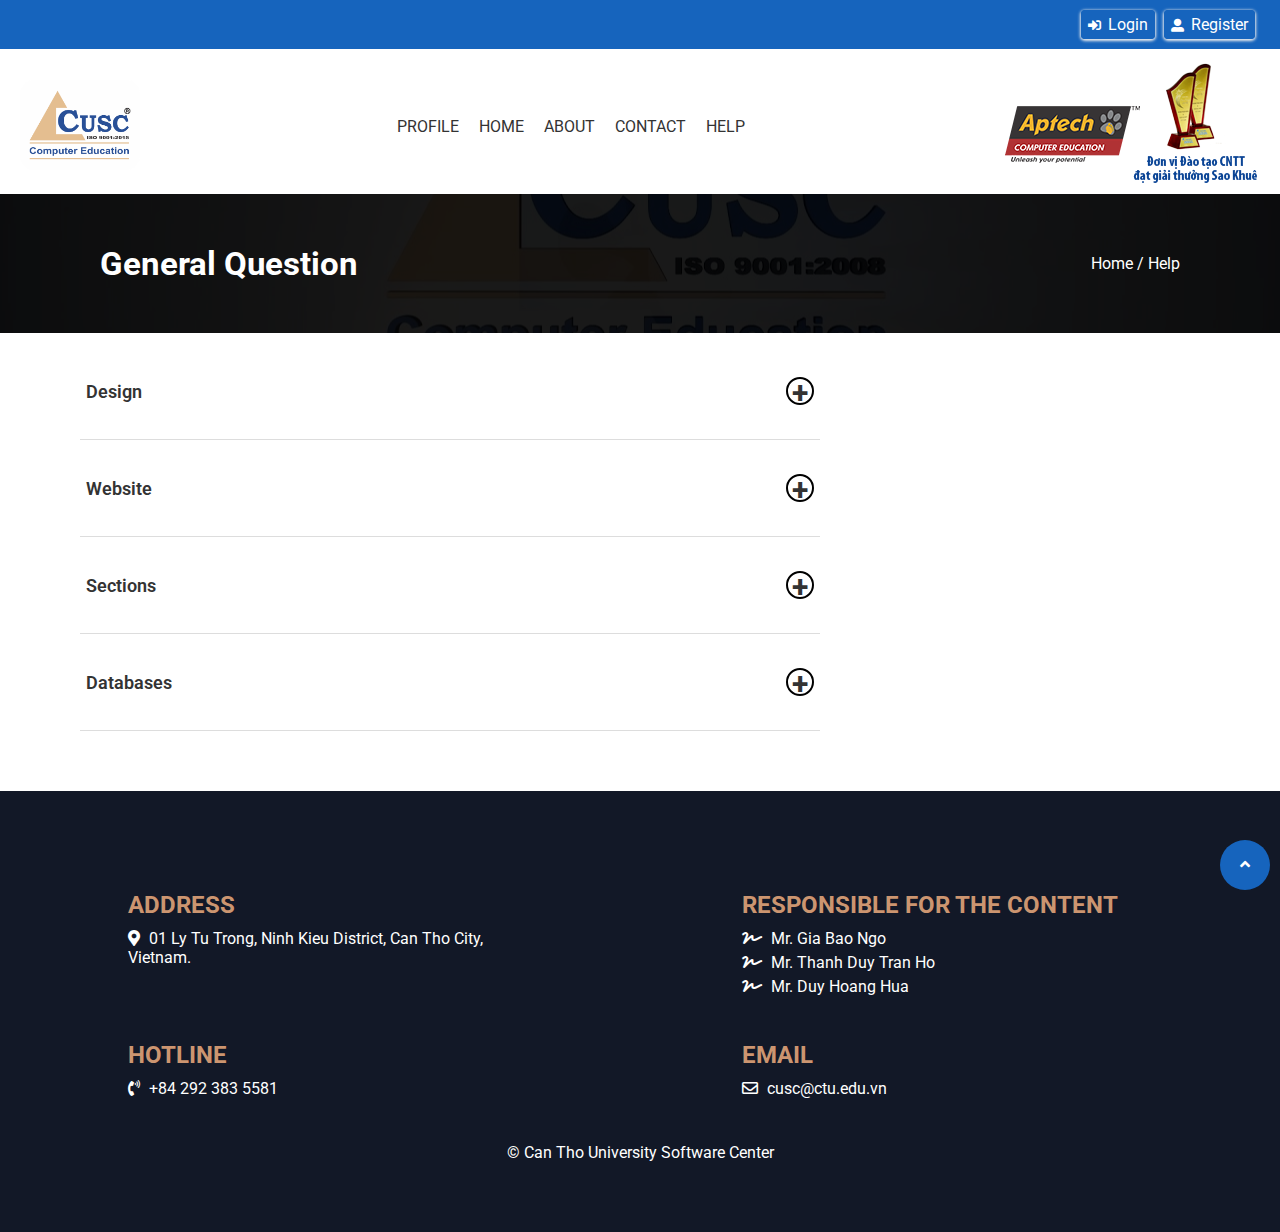
<file: qanda.html>
<!DOCTYPE html>
<html lang="en">
<head>
    <meta charset="UTF-8">
    <meta name="viewport" content="width=device-width, initial-scale=1.0">
    <title>Online Help Desk Project</title>
    <link href="https://fonts.googleapis.com/css2?family=Roboto&display=swap" rel="stylesheet">
    <link rel="stylesheet" href="./fontawesome/css/all.min.css" type="text/css">
    <link rel="stylesheet" href="./theme/style.css" type="text/css">
    <script src="https://ajax.googleapis.com/ajax/libs/jquery/3.5.1/jquery.min.js"></script>
</head>
<body>
    <div class="sticky-fixed">
        <div class="menu-close">
           <i class="fas fa-times"></i>
        </div>
    </div>
    <div class="header-top-area">
        <div class="container">
            <a href="" class="head-login"><i class="fa fa-sign-in-alt"></i>Login</a>
            <a href="" class="head-register"><i class="fa fa-user-alt"></i>Register</a>
        </div>
    </div>
    <header>
        <div class="header-container">
            <nav>
                <div class="logo"><img src="./images/logo.png" alt=""></div>
                <ul class="navbar">
                    <div class="logo-sm">
                        <img src="./images/logo.png" alt="">
                    </div>
                    <li class="navbar-item has-sub">
                        <a class="navbar-link">Profile <i class="fas fa-angle-down"></i></a>
                        <ul class="sub-menu">
                            <li>
                                <a href="">View Profile</a>
                            </li>
                            <li>
                                <a href="">Your requirements</a>
                            </li>
                            <li>
                                <a href="">Notification
                                    <span class="badget danger-color">22</span>
                                </a>
                            </li>
                            <li>
                                <a href="">Message 
                                    <span class="badget">22</span>
                                </a>
                            </li>
                        </ul>
                    </li>
                    <li class="navbar-item">
                        <a href="#" class="navbar-link">Home</a>
                    </li>
                    <li class="navbar-item">
                        <a href="" class="navbar-link">About</a>
                    </li>
                    <li class="navbar-item">
                        <a href="" class="navbar-link">Contact</a>
                    </li>
                    <li class="navbar-item">
                        <a href="" class="navbar-link">Help</a>
                    </li>
                </ul>
                <div class="banner">
                    <img src="./images/banner.png" alt="">
                </div>
                <div class="menu">
                    <i class="fas fa-bars"></i>
                </div>
            </nav>
        </div>
    </header>
    <div class="wrapper">
        <div class="background-black">
            <div class="background-overlay"></div>
            <div class="container">
                <div class="background-title">
                    <h2>General Question</h2>
                    <p>
                        <a href="">Home</a> / <a href="">Help</a>
                    </p>
                </div>
            </div>
        </div>
        <div class="container">
            <div class="row">
                <div class="col-8">
                    <div class="accordion-item">
                        <div class="item-header">
                            <h1 class="title">Design</h1>
                            <div class="icon">+</div>
                        </div>
                        <p class="text">Lorem ipsum dolor sit amet consectetur adipisicing elit. Perehenderit, qui iste?</p>
                    </div>
                    <!-- item div -->
                    <div class="accordion-item">
                        <div class="item-header">
                            <h1 class="title">Website</h1>
                            <div class="icon">+</div>
                        </div>
                        <p class="text">Lorem ipsum dolor sit amet consectetur adipisicing elit. Perehenderit, qui iste?</p>
                    </div>
                    <!-- item div -->
                    <div class="accordion-item">
                        <div class="item-header">
                            <h1 class="title">Sections</h1>
                            <div class="icon">+</div>
                        </div>
                        <p class="text">Lorem ipsum dolor sit amet consectetur adipisicing elit. Perehenderit, qui iste?</p>
                    </div>
                    <!-- item div -->
                    <div class="accordion-item">
                        <div class="item-header">
                            <h1 class="title">Databases</h1>
                            <div class="icon">+</div>
                        </div>
                        <p class="text">Lorem ipsum dolor sit amet consectetur adipisicing elit. Perehenderit, qui iste?</p>
                    </div>
                    <!-- item div -->
                </div>
            </div>
        </div>
    </div>
    <div class="duy"><i class="fas fa-angle-up"></i></div>
    <script type="text/javascript">
        $(document).ready(function(){ 
     
            $(window).scroll(function(){
                if ($(this).scrollTop() > 100) {
                    $('.duy').fadeIn();
                } else {
                    $('.duy').fadeOut();
                }
            }); 
     
            $('.duy').click(function(){
                $("html, body").animate({ scrollTop: 0 }, 800);
            });
     
        });
    </script>
    <script>
        $('.item-header').click(function()
        {
            $('.accordion-item').removeClass('active');
            $(this).parent().addClass('active');
            $('.icon').text('+');
            $(this).children('.icon').text('-');
        });
    </script>
    <!-- footer -->
    <footer>
        <div class="footer">
            <div class="footer-container">
             <div class="footer-col">
                 <h2 class="footer-title">address</h2>
                 <p><i class="fas fa-map-marker-alt"></i> 01 Ly Tu Trong, Ninh Kieu District, Can Tho City, Vietnam.</p>
             </div>
             <!-- footer col -->
             <div class="footer-col">
                <h2 class="footer-title">RESPONSIBLE FOR THE CONTENT</h2>
                <p><i class="fas fa-signature"></i> Mr. Gia Bao Ngo</p>
                <p><i class="fas fa-signature"></i> Mr. Thanh Duy Tran Ho</p>
                <p><i class="fas fa-signature"></i> Mr. Duy Hoang Hua</p>
            </div>
            <!-- footer col -->
            <div class="footer-col">
                <h2 class="footer-title">HOTLINE</h2>
                <p>
                    <i class="fas fa-phone-volume"></i> +84 292 383 5581
                </p>
            </div>
            <!-- footer col -->
            <div class="footer-col">
                <h2 class="footer-title">EMAIL</h2>
                <p>
                    <i class="far fa-envelope"></i> <a href="mailto:cusc@ctu.edu.vn">cusc@ctu.edu.vn</a>
                </p>
            </div>
            <!-- footer col -->
            </div>
            <div class="footer-full">
                © Can Tho University Software Center
            </div>
            <!-- container -->
        </div>
        <!-- footer -->
    </footer>
    <!-- end footer -->
    <script src="./js/app.js"></script>
</body>
</html>
</file>
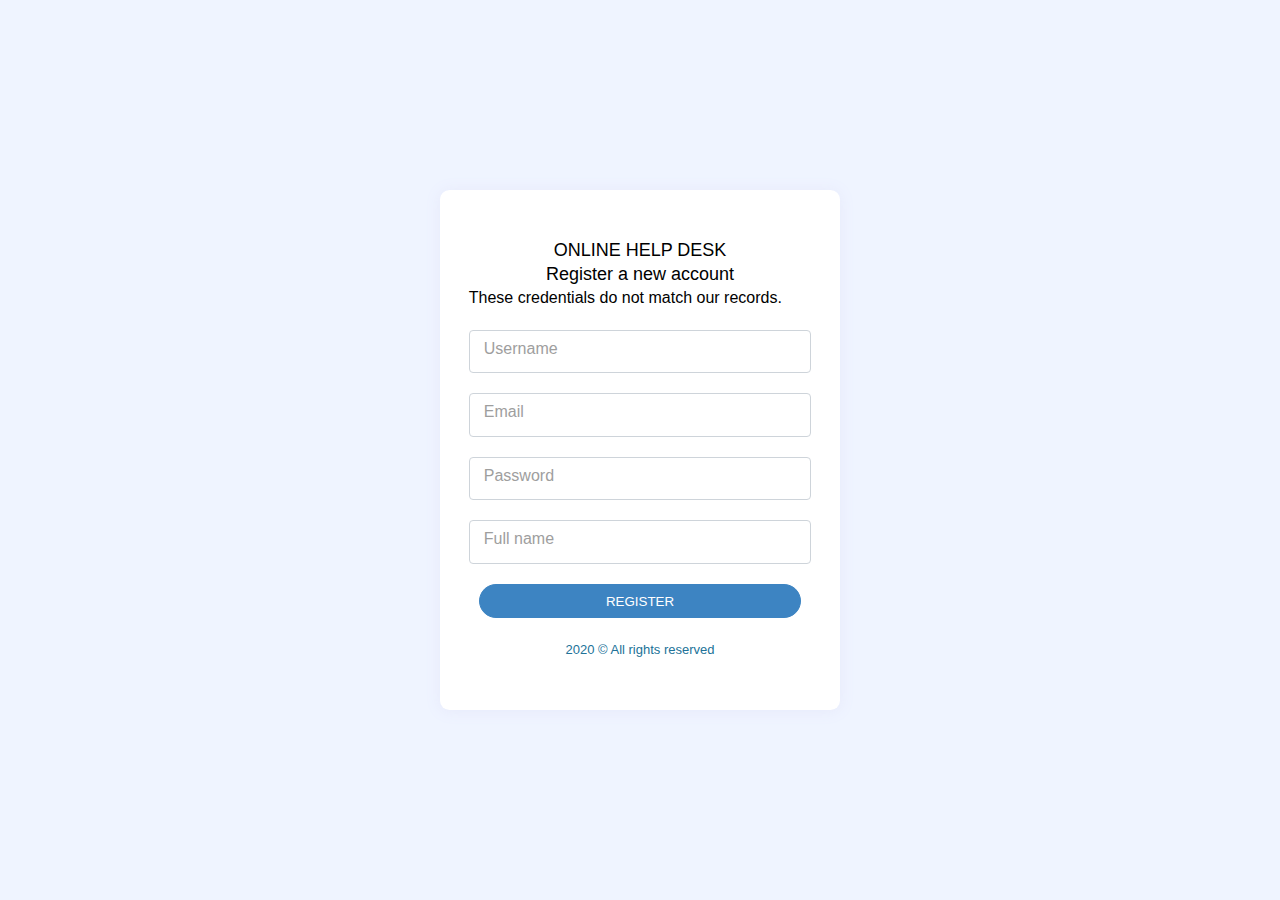
<file: register.html>
<!DOCTYPE html>
<html lang="en">
<head>
    <meta charset="UTF-8">
    <meta name="viewport" content="width=device-width, initial-scale=1.0">
    <title>Login to the system</title>
    <link href="https://fonts.googleapis.com/css2?family=Poppins:wght@300;400;600&display=swap" rel="stylesheet">
    <link rel="stylesheet" href="./fontawesome/css/all.min.css" type="text/css">
    <link rel="stylesheet" href="./theme/login.css" type="text/css">

</head>
<body>
    <div class="container">
        <div class="form-login">
            <form action="" method="post">
                <p class="title-login center">ONLINE HELP DESK</p>
                <p class="title-login center">Register a new account</p>
                <div class="error">
                    These credentials do not match our records.
                </div>
                <div class="form-field">
                    <input type="text" name="" class="input">
                    <label for="">Username</label>
                </div>
                <div class="form-field">
                    <input type="text" name="" class="input">
                    <label for="">Email</label>
                </div>
                <div class="form-field">
                    <input type="password" name="" id="" class="input">
                    <label for="">Password</label>
                </div>
                <div class="form-field">
                    <input type="text" name="" class="input">
                    <label for="">Full name</label>
                </div>
                <div class="form-field">
                    <button type="submit">Register</button>
                </div>
                <div class="center end">
                    2020 © All rights reserved
                </div>
            </form>
        </div>
    </div>
    <script src="./js/login.js"></script>
</body>
</html>
</file>
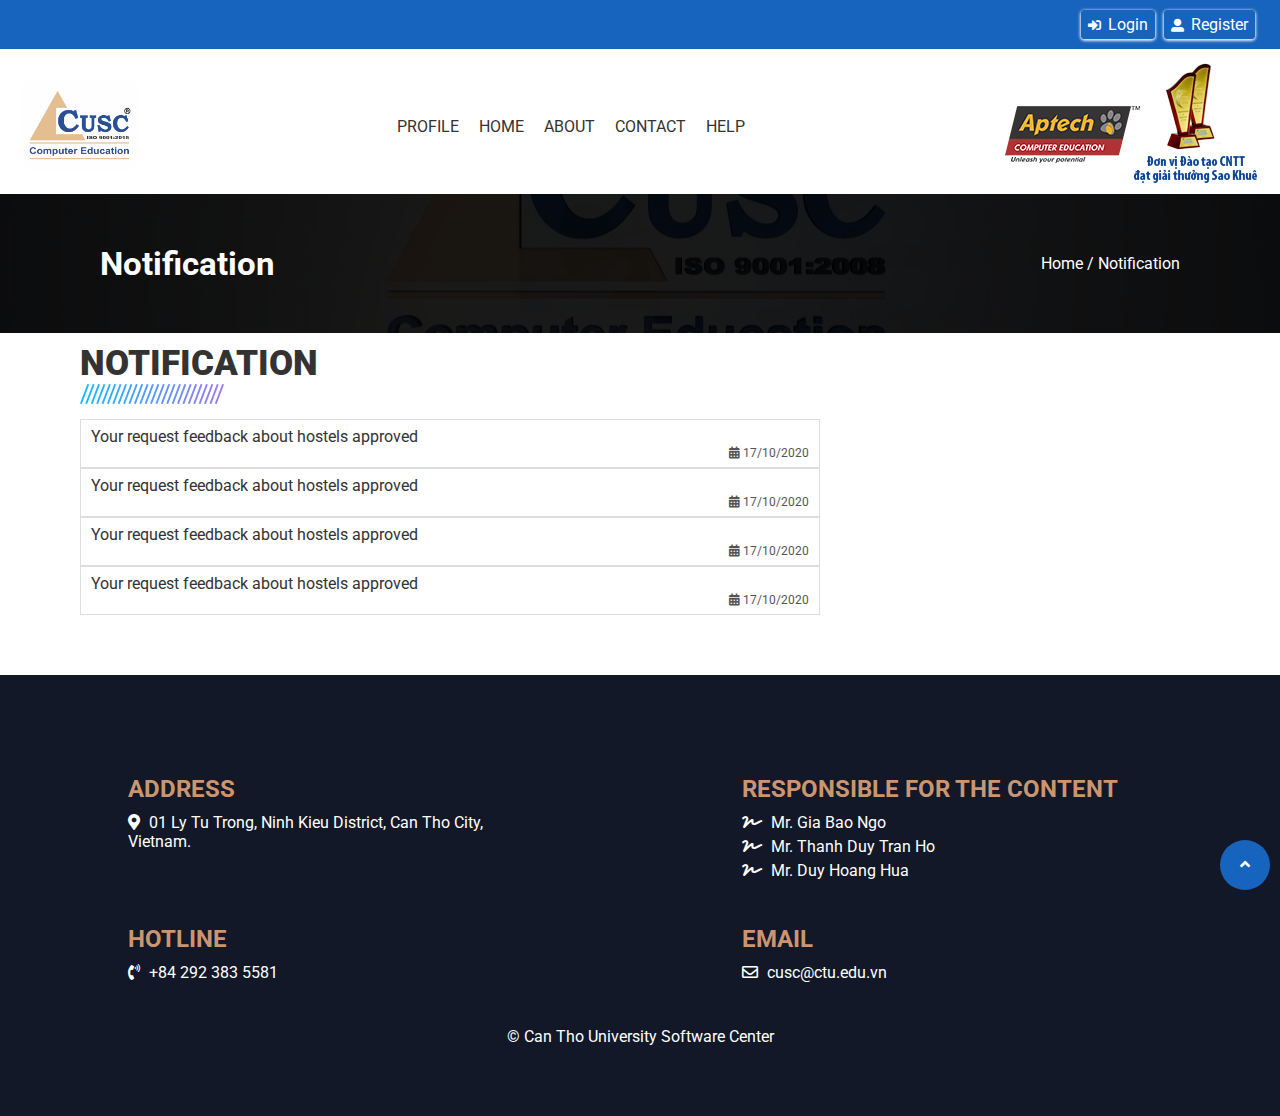
<file: viewpost.html>
<!DOCTYPE html>
<html lang="en">
<head>
    <meta charset="UTF-8">
    <meta name="viewport" content="width=device-width, initial-scale=1.0">
    <title>Online Help Desk Project</title>
    <link href="https://fonts.googleapis.com/css2?family=Roboto&display=swap" rel="stylesheet">
    <link rel="stylesheet" href="./fontawesome/css/all.min.css" type="text/css">
    <link rel="stylesheet" href="./theme/style.css" type="text/css">
    <script src="https://ajax.googleapis.com/ajax/libs/jquery/3.5.1/jquery.min.js"></script>
</head>
<body>
    <div class="sticky-fixed">
        <div class="menu-close">
           <i class="fas fa-times"></i>
        </div>
    </div>
    <div class="header-top-area">
        <div class="container">
            <a href="" class="head-login"><i class="fa fa-sign-in-alt"></i>Login</a>
            <a href="" class="head-register"><i class="fa fa-user-alt"></i>Register</a>
        </div>
    </div>
    <header>
        <div class="header-container">
            <nav>
                <div class="logo"><img src="./images/logo.png" alt=""></div>
                <ul class="navbar">
                    <div class="logo-sm">
                        <img src="./images/logo.png" alt="">
                    </div>
                    <li class="navbar-item has-sub">
                        <a class="navbar-link">Profile <i class="fas fa-angle-down"></i></a>
                        <ul class="sub-menu">
                            <li>
                                <a href="">View Profile</a>
                            </li>
                            <li>
                                <a href="">Your requirements</a>
                            </li>
                            <li>
                                <a href="">Notification
                                    <span class="badget danger-color">22</span>
                                </a>
                            </li>
                            <li>
                                <a href="">Message 
                                    <span class="badget">22</span>
                                </a>
                            </li>
                        </ul>
                    </li>
                    <li class="navbar-item">
                        <a href="#" class="navbar-link">Home</a>
                    </li>
                    <li class="navbar-item">
                        <a href="" class="navbar-link">About</a>
                    </li>
                    <li class="navbar-item">
                        <a href="" class="navbar-link">Contact</a>
                    </li>
                    <li class="navbar-item">
                        <a href="" class="navbar-link">Help</a>
                    </li>
                </ul>
                <div class="banner">
                    <img src="./images/banner.png" alt="">
                </div>
                <div class="menu">
                    <i class="fas fa-bars"></i>
                </div>
            </nav>
        </div>
    </header>
    <div class="wrapper">
        <div class="background-black">
            <div class="background-overlay"></div>
            <div class="container">
                <div class="background-title">
                    <h2>Notification</h2>
                    <p>
                        <a href="">Home</a> / <a href="">Notification</a>
                    </p>
                </div>
            </div>
        </div>
        <div class="container">
            <div class="row">
                <div class="col-8">
                    <h2 class="title-highlight">Notification</h2>
                    <div class="list">
                        <div class="list-item-alt">
                            <a href="">
                                Your request feedback about hostels approved
                            </a>
                            <p><i class="fas fa-calendar-alt"></i> 17/10/2020</p>
                        </div>
                        <!-- end list item -->
                        <div class="list-item-alt">
                            <a href="">
                                Your request feedback about hostels approved
                            </a>
                            <p><i class="fas fa-calendar-alt"></i> 17/10/2020</p>
                        </div>
                        <!-- end list item -->
                        <div class="list-item-alt">
                            <a href="">
                                Your request feedback about hostels approved
                            </a>
                            <p><i class="fas fa-calendar-alt"></i> 17/10/2020</p>
                        </div>
                        <!-- end list item -->
                        <div class="list-item-alt">
                            <a href="">
                                Your request feedback about hostels approved
                            </a>
                            <p><i class="fas fa-calendar-alt"></i> 17/10/2020</p>
                        </div>
                        <!-- end list item -->
                    </div>
                    <!-- end list -->
                </div>
            </div>
        </div>
    </div>
    <div class="duy"><i class="fas fa-angle-up"></i></div>
    <script type="text/javascript">
        $(document).ready(function(){ 
     
            $(window).scroll(function(){
                if ($(this).scrollTop() > 100) {
                    $('.duy').fadeIn();
                } else {
                    $('.duy').fadeOut();
                }
            }); 
     
            $('.duy').click(function(){
                $("html, body").animate({ scrollTop: 0 }, 800);
            });
     
        });
    </script>
    <!-- footer -->
    <footer>
        <div class="footer">
            <div class="footer-container">
             <div class="footer-col">
                 <h2 class="footer-title">address</h2>
                 <p><i class="fas fa-map-marker-alt"></i> 01 Ly Tu Trong, Ninh Kieu District, Can Tho City, Vietnam.</p>
             </div>
             <!-- footer col -->
             <div class="footer-col">
                <h2 class="footer-title">RESPONSIBLE FOR THE CONTENT</h2>
                <p><i class="fas fa-signature"></i> Mr. Gia Bao Ngo</p>
                <p><i class="fas fa-signature"></i> Mr. Thanh Duy Tran Ho</p>
                <p><i class="fas fa-signature"></i> Mr. Duy Hoang Hua</p>
            </div>
            <!-- footer col -->
            <div class="footer-col">
                <h2 class="footer-title">HOTLINE</h2>
                <p>
                    <i class="fas fa-phone-volume"></i> +84 292 383 5581
                </p>
            </div>
            <!-- footer col -->
            <div class="footer-col">
                <h2 class="footer-title">EMAIL</h2>
                <p>
                    <i class="far fa-envelope"></i> <a href="mailto:cusc@ctu.edu.vn">cusc@ctu.edu.vn</a>
                </p>
            </div>
            <!-- footer col -->
            </div>
            <div class="footer-full">
                © Can Tho University Software Center
            </div>
            <!-- container -->
        </div>
        <!-- footer -->
    </footer>
    <!-- end footer -->
    <script src="./js/app.js"></script>
</body>
</html>
</file>
<file: theme/style.css>
/* Css write by Hua Hoang Duy
    Started date : 12//10/2020
*/

*{
    margin: 0;
    padding: 0;
    box-sizing: border-box;
    text-decoration: none;
}
img{
    width: 100%;
    border: none;
}
:root{
    --main-background: #fff;
    --main-color: #333;
    --second-background: #1664bd;
    --hover-color: #ff5159;
    --primary-color: #1664bd;
	--success-color: #6ab04c;
	--warning-color: #f0932b;
    --danger-color: #eb4d4b;
}
.primary-color{
    background: var(--primary-color) !important;
}
.success-color{
    background: var(--success-color) !important;
}
.warning-color{
    background: var(--warning-color) !important;
}
.danger-color{
    background: var(--danger-color) !important;
}
.white-color{
    background: #fff !important;
    color: #ff3399 !important;
    font-size: 20px;
    border: 1px solid #ff3399
}
a{
    color: var(--main-color);
}
a:hover{
    color: var(--second-background);
    transition: all 0.3s ease;
}
html{
    font-family: 'Roboto',sans-serif;
    scroll-behavior: smooth;
}
body{
    background: var(--main-background);
    color: var(--main-color);
    width: 100%;
    overflow-x: hidden;
}
.sticky-fixed{
    background-color: rgba(0, 0, 0, 0.5);
    position: fixed;
    width: 100%;
    height: 100%;
    top: 0;
    left: 0;
    right: 0;
    bottom: 0;
    z-index: 101;
    opacity: 0;
    visibility: hidden;
    transition: all 0.3s ease-in;
    padding: 30px;
}
.menu-close{
    width: 40px;
    height: 40px;
    background: var(--main-color);
    color: #fff;
    line-height: 40px;
    text-align: center;
    border-radius: 50%;
    cursor: pointer;
}
.header-top-area{
    width: 100%;
    background: var(--second-background);
    padding: 15px;
    margin: 0 auto;
}
.header-top-area > .container{
    max-width: 1240px;
    width: 100%;
    margin: 0 auto;
    text-align: right;
}
.header-top-area > .container > a > i{
    margin-right: 7px;
    font-size: 13px;
    display: inline-block;
    vertical-align: middle;
}
.head-login{
    background: var(--second-background);
    padding: 5px 7px;
    box-shadow: 0px 1px 3px 1px #eee;
    margin-right: 5px;
    color: #fff;
    border-radius: 4px;
}
.head-register{
    background: var(--second-background);
    padding: 5px 7px;
    box-shadow: 0px 1px 3px 1px #eee;
    margin-right: 5px;
    color: #fff;
    border-radius: 4px;
}
.head-login:hover, .head-register:hover{
    color: #fff;
    background: rgb(26, 159, 211);
}
header{
    width: 100%;
    background: var(--main-background);
    padding: 0 10px;
    padding-top: 10px;
    transition: all 0.4s ease;
}
.scrolling{
    width: 100%;
    position: sticky;
    top: 0;
    left: 0;
    right: 0;
    z-index: 100;
    box-shadow: 0 0 5px 0 rgba(0, 0, 0, 0.2);
    background: var(--main-background);
    box-shadow: 0 0 5px 0 rgba(0, 0, 0, 0.2);
    animation: sticky 0.5s ease-in;
}
@keyframes sticky{
    from{
        transform: translateY(-100%);
    }
    to{
        transform: translateY(0);
    }
}
.header-container{
    width: 100%;
    max-width: 1240px;
    margin: 0 auto;
}
nav{
    display: flex;
    flex-direction: row;
    justify-content: space-between;
    align-items: center;
}
.logo img{
    width: 120px;
}
.navbar{
    list-style: none;
    display: flex;
}
.navbar-item{
    position: relative;
    z-index: 2;
}
.navbar-item i{
    display: none;
}
.navbar-item > .sub-menu{
    list-style: none;
    display: block;
    width: 300px;
    background: var(--main-background);
    box-shadow: rgba(0, 0, 0, 0.2) 0px 8px 16px 0;
    position: absolute;
    left: 0;
    border-radius: 10px;
    transform-origin: 0 0;
    transform: rotateX(-90deg);
    opacity: 0;
    visibility: hidden;
    transition: all 0.4s ease-out;
    overflow: hidden;
}
.sub-menu > li {
    display: block;
}
.sub-menu > li > a{
    display: block;
    background: var(--main-background);
    color: var(--main-color);
    text-transform: uppercase;
    word-wrap: break-word;
    padding: 15px 5px 15px 10px;
    position: relative;
}
.sub-menu > li > a:hover{
    background: #eee;
}
.sub-menu > li > a > span{
    background: var(--second-background);
    color: #fff;
    font-size: 0.6rem;
    border-radius: 5px;
    padding: 2px 4px;
    position: absolute;
    top: 5px;
    right: 5px;
}
.navbar-item:hover > .sub-menu{
    opacity: 1;
    visibility: visible;
    transform: rotateX(0);
}
.navbar-link{
    margin: 0 10px;
    color: var(--main-color);
    text-transform: uppercase;
    cursor: pointer;
}
.navbar-link.active{
    color: var(--second-background);
}
.navbar-link:hover{
    color: var(--second-background);
}
/* ======= main content ====== */
.wrapper{
    width: 100%;
}
.slides{
    width: 100%;
    margin-top: 10px;
    margin-bottom: 20px;
    position: relative;
}
.caseroul{
    width: 100%;
}
.caseroul > img{
    width: 100%;
    height: 100%;
    object-fit: fill;
}
#prevBtn{
    position: absolute;
    top: 50%;
    z-index: 10;
    left: 5%;
    font-size: 40px;
    color: white;
    cursor: pointer;
    opacity: 0.7;
    box-shadow: 10x 15px black;
}
#nextBtn{
    position: absolute;
    top: 50%;
    z-index: 10;
    right: 5%;
    font-size: 40px;
    color: white;
    cursor: pointer;
    opacity: 0.7;
    box-shadow: 10x 15px black;
}
.menu{
    display: none;
}
.logo-sm{
    display: none;
}
/* ====== responsive for header =======*/
@media only screen and (max-width: 650px){
    nav{
        flex-direction: row-reverse;
    }
    .logo img{
        width: 80px;
    }
    .banner{
        display: none;
    }
    .logo-sm{
        display: block;
        text-align: center;
        margin-bottom: 15px;
    }
    .logo-sm img{
        width: 80px;
    }
    .navbar{
        position: fixed;
        background: var(--main-background);
        width: 250px;
        transform: translateX(-255px);
        height: 100%;
        z-index: 101;
        top: 0;
        left: 0;
        box-shadow: 5px 15px 5px rgba(138, 138, 138, 0.2);
        flex-direction: column;
        padding-top: 20px;
        text-align: left;
        font-size: 16px;
        transition: transform 0.5s ease;
    }
    .navbar-expand .navbar{
        transform: translateX(0);
    }
    .navbar-item{
        display: block;
        border-bottom: 1px solid #ddd;
        padding-bottom: 20px;
        padding-top: 20px;
    }
    .navbar-item i{
        float: right;
        display: block;
    }
    .navbar-item > .sub-menu{
        display: block;
        position: relative;
        transform: none;
        opacity: 1;
        visibility: visible;
        width: 100%;
        box-shadow: none;
        padding: 0;
        margin: 0;
        padding-left: 10px;
        font-size: 15px;
        transform-origin: bottom;
        border-radius: 0;
        transition: all 0.4s ease;
        max-height: 0;
        overflow: hidden;
    }
    .navbar-item > .sub-menu.active{
        max-height: 300px;
    }
    .navbar-link{
        display: block;
        color: var(--main-color);
        font-weight: 600;
    }
    .navbar-link.active{
        color: var(--main-color);
    }
    .navbar-link:hover{
        color: var(--second-background);
    }
    .menu{
        display: block;
        width: 30px;
        height: 30px;
        cursor: pointer;
    }
    .menu i{
        font-size: 30px;
        color: var(--second-background);
    }
    .navbar-expand .sticky-fixed{
        left: 240px;
        opacity: 1;
        visibility: visible;
    }
    .navbar-expand{
        overflow-y: hidden;
    }
    .article-sticky{
        display: none !important;
    }
}
/* =============grid column 12================ */
.container{
    width: 100%;
    margin: 0 auto;
}
.row{
    display: flex;
    flex-wrap: wrap;
    flex-direction: row;
}
.row::after,.row::before{
    box-sizing: border-box;
}
[class*="col-"]{
    padding: 10px;
}
[class*="section-"]{
    margin: 20px 0;
    margin-left: auto;
    margin-right: auto;
    position: relative;
    max-width: 1140px;
    width: 100%;
}
@media only screen and (min-width:600px){
    [class*="col-"]{
        width: 100%;
    }
    .col-sm-1{width:8.33%}
    .col-m-2{width:16.66%}
    .col-sm-3{width:25%}
    .col-sm-4{width:33.33%}
    .col-sm-5{width: 41.66%;}
    .col-sm-6{width:50%}
    .col-sm-7{width:58.33%}
    .col-sm-8{width:66.66%}
    .col-sm-9{width:75%}
    .col-sm-10{width:83.33%}
    .col-sm-11{width:91.66%}
    .col-sm-12{width: 100%;}
}

/* Medium divices >= 768px */
@media only screen and (min-width:768px){
    .col-m-1{width:8.33%}
    .col-m-2{width:16.66%}
    .col-m-3{width:25%}
    .col-m-4{width:33.33%}
    .col-m-5{width: 41.66%;}
    .col-m-6{width:50%}
    .col-m-7{width:58.33%}
    .col-m-8{width:66.66%}
    .col-m-9{width:75%}
    .col-m-10{width:83.33%}
    .col-m-11{width:91.66%}
    .col-m-12{width: 100%;}
}

/* Laptop/desktop >= 992px */
@media only screen and (min-width:992px){
    .col-1{width:8.33%}
    .col-2{width:16.66%}
    .col-3{width:25%}
    .col-4{width:33.33%}
    .col-5{width: 41.66%;}
    .col-6{width:50%}
    .col-7{width:58.33%}
    .col-8{width:66.66%}
    .col-9{width:75%}
    .col-10{width:83.33%}
    .col-11{width:91.66%}
    .col-12{width: 100%;}
}

/* Large laptop and desktop >= 1200px */
@media only screen and (min-width:1200px){
    .col-xl-1{width:8.33%}
    .col-xl-2{width:16.66%}
    .col-xl-3{width:25%}
    .col-xl-4{width:33.33%}
    .col-xl-5{width: 41.66%;}
    .col-xl-6{width:50%}
    .col-xl-7{width:58.33%}
    .col-xl-8{width:66.66%}
    .col-xl-9{width:75%}
    .col-xl-10{width:83.33%}
    .col-xl-11{width:91.66%}
    .col-xl-12{width: 100%;}
}
@media (min-width: 576px){
    .container{
        max-width: 540px;
    }
}
@media (min-width: 992px){
    .container{
        max-width: 960px;
    }
}
@media (min-width: 1200px){
    .container{
        max-width: 1140px;
    }
}
.gallery{
    width: 100%;
    margin-bottom: 40px;
}
.section-title{
    font-size: 36px;
    font-weight: 500;
    margin-bottom: 10px;
    line-height: 1.2;
    text-align: center;
    width: 100%;
    display: block;
}
.section-sub-title{
    width: 100%;
    display: block;
    font-size: 18px;
    color: #7c8595;
    line-height: 28px;
    font-family: -apple-system, BlinkMacSystemFont, 'Segoe UI', Roboto, Oxygen, Ubuntu, Cantarell, 'Open Sans', 'Helvetica Neue', sans-serif;
    text-align: center;
    margin-bottom: 10px;
}
.head-title{
    font-size: 36px;
    color: #fff;
}
.introduce{
    background: url('https://i.ytimg.com/vi/yF-t2D6Vk3E/maxresdefault.jpg');
    background-position: top center;
    width: 100%;
    background-size: cover;
    position: relative;
    background-repeat: no-repeat;
    padding: 110px 0;
    background-attachment: fixed;
}
.introduce-bg{
    width: 100%;
    position: absolute;
    background-color: #252525;
    top: 0;
    left: 0;
    right: 0;
    bottom: 0;
    opacity: 0.8;
}
.introduce-cusc, .cusc-text{
    position: relative;
    color: #fff;
    text-shadow: 1px 1px #656565;
    text-align: center;
}
.introduce-cusc{
    margin-bottom: 15px;
}
.cusc-text{
    font-size: 18px;
    line-height: 1.6;
}
.box-welcome{
    width: 100%;
    max-width: 1240px;
    margin: 0 auto;
    display: flex;
    justify-content: space-between;
    align-items: center;
    padding: 0 10px;
}

.avatar-obj{
    display: flex;
    flex-direction: column;
    justify-content: center;
    align-items: center;
}
.avatar-obj > img{
    width: 100px;
    height: 100px;
    background-size: cover;
    object-fit: cover;
    border-radius: 50%;
}
.avatar-obj > p{
    font-size: 15px;
    font-weight: 600;
    margin-top: 5px;
    letter-spacing: 1px;
    color: var(--second-background);
}
.btn-request{
    display: inline-block;
    background: rgb(19, 154, 216);
    color: #fff;
    padding: 5px 10px;
    border-radius: 4px;
    box-shadow: 0px 2px 5px #999;
    transition: background 0.4s ease;
}
.btn-request:hover{
    background: rgb(26, 128, 175);
    color: #fff;
}
@media only screen and (max-width: 600px){
    [class*="col-"]{
        width: 100%;
    }
    .avatar-obj > img{
        width: 50px;
        height: 50px;
    }
    .avatar-obj > p{
        letter-spacing: 0pxx;
        font-size: 14px;
    }
}
/* =========== section post ============== */
.section-post .col-8 > .article{
    width: 100%;
}
.section-post .col-8 > .article > .article-thumbnail{
    margin-bottom: 10px;
    transition: opacity 0.4s ease;
}
.section-post .col-8 > .article > .article-thumbnail:hover{
    opacity: 0.7;
}
.section-post .col-8 > .article > .article-info h2{
    font-weight: 500;
}
.section-post .col-8 > .article > .article-info .mota{
    margin-bottom: 5px;
}
.section-post .col-8 > .article > .article-info > .time{
    color: #555;
    text-align: left;
}
.section-post .col-4 > .article{
    display: flex;
    margin-bottom: 10px;
}
.section-post .col-4 > .article > div{
    flex: 1;
}
.section-post .col-4 > .article > .article-thumbnail{
    padding-right: 10px;
    transition: opacity 0.4s ease;
}
.section-post .col-4 > .article > .article-thumbnail:hover{
    opacity: 0.7;
}
.section-post .col-4 > .article > .article-info h2{
    font-size: 17px;
    font-weight: 500;
}
.section-post .col-4 > .article > .article-info .time{
    color: #555;
    font-size: 14px;
    padding-top: 5px;
}
/* ========= ribbon =========== */
.label-head{
    background-image: -webkit-linear-gradient(top, rgb(255, 96, 184), #cf0945);
    background-color: var(--danger-color);
    height: 1.12rem;
    width: 100%;
    position: relative;
    border-radius: 10px;
    margin-bottom: -5px;
}
.label-head-1{
    background-image: -webkit-linear-gradient(top, rgb(48, 219, 76), #0bb397);
    background-color: var(--danger-color);
    height: 1.12rem;
    width: 100%;
    position: relative;
    border-radius: 10px;
    margin-bottom: -5px;
}
.label-head-2{
    background-image: -webkit-linear-gradient(top, rgb(79, 135, 255), #943cf8);
    background-color: var(--success-color);
    height: 1.12rem;
    width: 100%;
    position: relative;
    border-radius: 10px;
    margin-bottom: -5px;
}
.label-head-3{
    background-image: -webkit-linear-gradient(top, rgb(255, 147, 46), #d61515);
    background-color: var(--warning-color);
    height: 1.12rem;
    width: 100%;
    position: relative;
    border-radius: 10px;
    margin-bottom: -5px;
}
.div-relative{
    position: relative;
    margin-top: 50px;
}
.category{
    position: absolute;
    z-index: 1;
    display: block;
    margin: 0 auto;
    width: 100%;
    text-align: center;
}
.category > span{
    padding: 7px 10px;
    color: #fff;
    font-weight: 600;
}
.list-category{
    display: flex;
    flex-direction: column;
    width: 100%;
}
.list-category > .list-item{
    width: 100%;
    padding: 10px 15px;
    border-bottom: 1px solid #ddd;
    background: var(--main-background);
    transition: background 0.4s ease;
}
.list-category > .list-item:hover{
    background: #eee;
    color: var(--main-color);
}
.float-right{
    float: right;
    font-size: 14px;
}
.ribbon{
    width: 150px;
    height: 150px;
    overflow: hidden;
    position: absolute;
    z-index: 1;
}
.ribbon span{
    position: absolute;
    width: 225px;
    padding: 15px 0;
    background: #ff5b46;
    display: block;
    text-align: center;
    color: #fff;
    font-size: 16px;
    font-weight: 700;
    letter-spacing: 1px;
}
.ribbon::after, .ribbon::before{
    content: "";
    border: 5px solid #5a0e80;
    position: absolute;
}
.ribbon-top-right{
    left: 0px;
    top: -10px;
}
.ribbon-top-right span{
    right: -25px;
    top: 30px;
    transform: rotate(-45deg);
}
.ribbon-top-right::before, .ribbon-top-right::after{
    border-top-color: transparent;
    border-left-color: transparent;
}
.ribbon-top-right::after{
    bottom: 0;
    left: 0;
}
.ribbon-top-right::before{
    top: 0;
    right: 0;
}
.ribbon2{
    position: absolute;
    width: 225px;
    padding: 15px 0;
    background: #ff5b46;
    display: block;
    text-align: center;
    color: #fff;
    font-size: 16px;
    font-weight: 700;
    letter-spacing: 1px;
}
.see-more{
    display: block;
    text-align: center;
    margin-top: 15px;
}
.see-more-btn{
    display: inline-block;
    background: var(--primary-color);
    color: #fff;
    padding: 7px 9px;
    transition: transform 0.3s ease-in-out;
}
.see-more-btn:hover{
    opacity: 0.6;
    color: #fff;
    transform: scale(1.1);
}
/* ========== profile css ================== */
.profile-container{
    width: 100%;
    margin-top: 10px;
}
.avatar-profile{
    width: 100%;
    text-align: center;
    margin-bottom: 15px;
}
.avatar-profile > img{
    width: 8rem;
    height: 8rem;
    object-fit: cover;
    border-radius: 50%;
}
table{
    border-collapse: collapse;
    border-spacing: 0;
}
.profile-table{
    width: 100%;
    border: 1px solid #ddd;
    background-color: transparent;
}
.profile-table tr > td{
    padding: 8px;
    line-height: 1.4;
    border: 1px solid #ddd;
    vertical-align: top;
}
.profile-table tr > td.td-left{
    width: 10%;
}
.profile-center{
    margin-top: 15px;
    width: 100%;
    text-align: center;
}
.btn-group{
    display: inline-block;
    vertical-align: middle;
}
.btn-profile{
    display: inline-block;
    font-size: 13px;
    text-align: center;
    user-select: none;
    white-space: nowrap;
    cursor: pointer;
    border: 1px solid #ccc;
    background: #fff;
    padding: 5px 10px;
    transition: background 0.4s ease;
    vertical-align: middle;
}
.btn-profile{
    position: relative;
    float: left;
}
.btn-profile:hover{
    background: rgb(46, 144, 209);
    color: #fff;
    transform: scale(1.1);
    border: none;
}
.btn-profile:first-child{
    border-top-left-radius: 4px;
    border-bottom-left-radius: 4px;
}
.btn-profile:last-child{
    border-top-right-radius: 4px;
    border-bottom-right-radius: 4px;
}
.btn-create{
    background: rgb(33, 163, 103);
    color: #fff;
    padding: 10px 15px;
    margin-bottom: 10px;
}
.btn-create:hover{
    background: rgb(8, 29, 19);
    color: #fff;
}
.card{
    background: #fff;
    border-radius: 10px;
    margin-bottom: 10px;
    box-shadow: 0px 4px 8px 0 rgba(0, 0, 0, 0.2);
}
.card-content{
    padding: 20px;
    overflow-x: auto;
}
.card-header{
    padding: 15px 30px;
    border-bottom: 1px solid #f1f1f1;
}
table{
    border-collapse: collapse;
    width: 100%;
}
.table-re th{
    border-top: 1px solid #f1f1f1;
    border-bottom: 1px solid #f1f1f1;
    padding: 15px 12px;
    text-align: left;
}
.table-re td{
    border-top: 1px solid #f1f1f1;
    padding: 15px;
}
.table-re tr:hover td{
    background: #eee;
}
.dot i{
    display: inline-block;
    width: 0.385rem;
    height: 0.385rem;
    border-radius: 50%;
    vertical-align: middle;
    background: gray;
}
.btn-circle{
    display: inline-block;
    width: 35px;
    height: 35px;
    background: gray;
    color: #fff;
    vertical-align: middle;
    border-radius: 50%;
    line-height: 35px;
    text-align: center;
}
.btn-circle i{
    font-size: 13px;
}
.btn-circle:hover{
    color: #fff;
    opacity: 0.7;
}
.filter{
    width: 100%;
}
.filter > P{
    font-size: 16px;
    font-weight: 600;
    display: i;
    display: inline-block;
    margin-right: 10px;
}
.form-control-select{
    border: 1px solid #ddd;
    padding: 7px 9px;
    outline-color: green;
    border-radius: 5px;
    box-shadow: 0px 3px 6px rgba(0, 0, 0, 0.5);
}
.form-control{
    width: 100%;
    max-width: 99%;
    padding: 8px 10px;
    border: 1px solid #ddd;
    border-radius: 5px;
    box-shadow: 0px 1px 3px rgba(0, 0, 0, 0.2);
    outline-color: royalblue;
    outline-width: 2px;
}
.form-field{
    width: 100%;
    margin: 10px 0;
}
.form-field > p{
    margin-bottom: 5px;
    font-weight: 600;
}
select{
    cursor: pointer;
}
.btn{
    display: inline-block;
    padding: 7px 9px;
    border: 1px solid #888;
    background: rgb(35, 137, 233);
    outline: none;
    cursor: pointer;
    border-radius: 5px;
    color: #fff;
    transition: background 0.4s ease;
    font-weight: 600;
    text-transform: uppercase;
}
.btn:hover{
    background: rgb(16, 69, 119);
    color: #fff;
    border-color: #fff;
}
.btn-default{
    display: inline-block;
    margin-bottom: 0;
    font-weight: 400;
    text-align: center;
    vertical-align: middle;
    cursor: pointer;
    background-image: none;
    border: 1px solid transparent;
    white-space: nowrap;
    padding: 6px 12px;
    font-size: 14px;
    line-height: 1.42857143;
    border-radius: 4px;
}
.btn-green{
    background: #4cae4c;
    border-color: #4cae4c;
    color: #fff;
}
.btn-green i{
    margin-right: 3px;
}
.btn-green:hover{
    background: #337a33;
    color: #fff;
    border-color: #163516;
}
.title-highlight{
    font-size: 35px;
    text-transform: uppercase;
    font-weight: 900;
    margin-bottom: 35px;
    position: relative;
    display: block;
    width: 100%;
}
.title-highlight::after{
    position: absolute;
    content: '';
    display: block;
    background: url('/images/slash.svg') no-repeat;
    height: 20px;
    width: 100%;
}
.list{
    width: 100%;
}
.list-item-alt{
    border: 1px solid #ddd;
    padding: 7px 10px;
    display: block;
    transition: background 0.3s ease-in-out;
}

.list-item-alt:hover{
    background: #eee;
}
.list-item-alt > p{
    font-size: 12px;
    color: #555;
    text-align: right;
}
/* ============== css for request ================ */
.facility{
    width: 100%;
}
.facility > span{
    background: var(--danger-color);
    color: #fff;
    padding: 5px 10px;
    border-radius: 5px;
}
.request-container{
    width: 100%;
    background: var(--main-background);
}
.request-title{
    font-size: 25px;
    margin-bottom: 10px;
    color: rgb(43, 142, 223);
    font-weight: 600;
}
.request-info{
    display: flex;
    justify-content: space-between;
}
.request-content{
    width: 100%;
    margin-top: 15px;
    line-height: 1.5;
}
.request-status{
    border-bottom: 1px solid #f1f1f1;
    padding-bottom: 10px;
}
.request-status > p{
    display: inline-block;
    text-align: left;
}
.request-status > span{
    float: right;
}
.request-remark{
    font-size: 14px;
    color: red;
    margin-top: 5px;
}
/* mail css */
.mail-container{
    width: 100%;
    max-width: 1000px;
    margin-right: auto;
    margin-left: auto;
    margin-bottom: 100px;
}
.mail-welcome{
    width: 100%;
    margin-top: 10px;
    font-weight: 600;
}
.mail-form{
    width: 100%;
    margin-bottom: 10px;
    margin-top: 20px;
    position: relative;
}
.mail-form input{
    width: 100%;
    height: 50px;
    border: 1px solid #ddd;
    padding: 15px;
    border-radius: 10px;
}
.mail-form button{
    display: block;
    width: 50%;
    padding: 10px 0;
    background-color: rgb(69, 153, 209);
    border: 1px solid transparent;
    color: #fff;
    cursor: pointer;
    border-radius: 10px;
    margin: 10px auto;
    transition: all 0.5s ease;
}
.mail-form button:hover{
    background-color: rgb(28, 65, 90);
}
.mail-warning{
    color: red;
    margin-bottom: 15px;
    background-color: rgb(255, 189, 189);
    max-width: 1280px;
    text-align:center;
    padding: 7px 8px;
    border-radius: 10px;
    text-transform: uppercase;
    font-weight: 600;
    font-size: 12px;
}
.mail-list{
    width: 100%;
}
.mail-list > div{
    margin-bottom: 10px;
    padding-bottom: 15px;
}
.mail-from{
    display: flex;
    justify-content: space-between;
}
.mail-from > .mail-avatar{
    width: 50px;
    height: 50px;
    display: inline-block;
    vertical-align: top;
}
.mail-avatar > a{
    display: flex;
    flex-direction: column;
    justify-content: center;
    align-items: center;
}
.mail-avatar > a > span{
    font-weight: 600;
    font-size: 16px;
}
.mail-avatar > a > img{
    width: 50px;
    height: 50px;
    border-radius: 50%;
    object-fit: cover;
}
.mail-from > .mail-content{
    width: calc(100% - 60px);
}
.mail-from > .mail-content > .mail-msg{
    background-color: #0099ff;
	color: #fff;
    padding: 10px 15px;
    border-radius: 40px;
    float: left;
    font-size: 14px;
    line-height: 1.5;
	min-height: 22px;
	min-width: 14px;
}
.mail-from > .mail-content > .mail-msg > p{
    width: 100%;
    float: left;
    font-weight: 600;
}
.mail-from > .mail-content > .mail-msg > p > a{
	color: #fff;
}
.mail-from > .mail-content > .mail-msg > p > a:hover{
	text-decoration: underline;
}
.mail-from > .mail-content > .mail-times{
    clear: both;
    color: #666;
    font-size: 12px;
    font-style: italic;
}
.mail-to{
    width: 100%;
    display: flex;
    justify-content: space-between
}
.mail-to > .mail-content{
    width: calc(100% - 60px);
}
.mail-to > .mail-content > .mail-msg{
    background-color: #f1f0f0;
    padding: 10px 15px;
    border-radius: 40px;
    text-align: right;
    font-size: 14px;
    line-height: 1.5;
    float: right;
	min-height: 22px;
	min-width: 14px;
}
.mail-to > .mail-content > .mail-msg > p{
    width: 100%;
    float: left;
    font-weight: 600;
}
.mail-to > .mail-content > .mail-times{
    clear: both;
    float: right;
    color: #666;
    font-size: 12px;
    font-style: italic;
}
.mail-to > .mail-avatar{
    width: 50px;
    height: 50px;
    display: inline-block;
    border: 0;
    vertical-align: top;
    background-size: cover;
}
.text-center{
    display: block;
    text-align: center;
}
@media only screen and (max-width: 768px){
    .mail-container{
        padding: 0 10px;
    }
}
/* list mail of user css */
.list-mail{
    width: 100%;
    box-shadow: 0px 4px 8px rgba(0, 0, 0, 0.2);
}
.list-mail-item{
    justify-content: space-between;
    display: flex;
    padding: 15px 10px;
    background-color: #fff;
    transition: all 0.3s ease;
    width: 100%;
    flex-wrap: wrap;
}
.list-mail-item:hover{
    background-color: #eee;
}
.list-mail-item > .list-mail-avatar{
    width: 70px;
}
.list-mail-item > .list-mail-avatar img{
    width: 70px;
    height: 70px;
    object-fit: cover;
    border-radius: 50%;
}
.list-mail-item > .list-mail-content{
    width: calc(100% - 80px);
    position: relative;
}
.list-mail-content .seen{
    position: absolute;
    top: 50%;
    right: 0;
    width: 25px;
    height: 25px;
    background-color: rgb(33, 196, 101);
    color: #fff;
    text-align: center;
    border-radius: 50%;
    font-size: 8pt;
    line-height: 25px;
    font-weight: 600;
}
.list-mail-item > .list-mail-content > a:hover{
    color: #333;
}
.list-mail-item > .list-mail-content > a > .list-mail-user{
    display: block;
    font-size: 12pt;
    font-weight: 700;
}
.list-mail-item > .list-mail-content > a > .list-mail-msg{
    font-size: 14px;
    line-height: 1.5;
}
.list-mail-item > .list-mail-content > a > .list-mail-times{
    display: block;
    text-align: left;
    font-size: 12px;
    font-style: italic;
    color: #666;
    margin-top: 5px;
    margin-left: 5px;
}
.list-mail-setting{
    width: 100%;
}
.block{
    background-color: #ff5159;
    display: inline-block;
    border-radius: 50%;
    height:30px !important;
    width: 30px;
    line-height: 30px !important;
    text-align: center;
    transition: all 0.3s ease;
}
.block i{
    text-align: center;
    color: #fff;
}
.block:last-child{
    background-color: rgb(62, 181, 236);
}
.block:hover{
    background-color: rgb(155, 49, 49);
}
.block:last-child:hover{
    background-color: rgb(29, 82, 107);
}
/* ============ CSS FOR VIEW ARTICLE ================== */
.article-sticky{
    position: sticky;
    top: 170px;
    display: flex;
    flex-direction: column;
}
.social{
    width: 40px;
    height: 40px;
    background: gray;
    color: #fff;
    display: inline-block;
    text-align: center;
    vertical-align: middle;
    line-height: 40px;
    margin: 5px 0;
    border-radius: 50%;
    transition: all 0.5s ease;
}
.social:hover{
    color: #fff;
    transform: scale(1.5);
    background: transparent !important;
    color: #333;
    border: none;
}
.form-sm{
    width: 50%;
    margin: 0 auto;
}
.accordion{
    max-width: 600px;
    padding: 20px;
}
.accordion-item{
    border-bottom: 1px solid #ddd;
    padding: 20px 0;
}
.item-header{
    padding: 14px 6px;
    display: flex;
    align-items: center;
    justify-content: space-between;
    cursor: pointer;
}
.title{
    font-size: 18px;
    font-weight: 600;
}
.icon{
    width: 28px;
    height: 28px;
    border: 2px solid #000;
    text-align: center;
    border-radius: 50%;
    font-size: 30px;
    font-weight: 700;
    line-height: 28px;
}
.text{
    color: #888;
    padding: 0 6px;
    max-height: 0;
    overflow: hidden;
    font-size: 14px;
}
.accordion-item.active .text{
    max-height: 600px;
    transition: .7s linear;
}
/* ==== footer === */
.background-black{
    width: 100%;
    background: url('/images/bg.jpg');
    padding: 50px 0;
    background-position: center;
    background-size: cover;
    background-repeat: no-repeat;
    position: relative;
}
.background-overlay{
    position: absolute;
    width: 100%;
    height: 100%;
    background: #000;
    top: 0;
    left: 0;
    opacity: 0.9;
    color: #fff;
    z-index: 0;
}
.background-title{
    position: relative;
    width: 100%;
    color: #fff;
    display: flex;
    justify-content: space-between;
    padding: 0 30px;
    align-items: center;
}
.background-title > h2{
    font-size: 33px;
}
.background-title a{
    color: #fff;
}
.duy{
    position: fixed;
    bottom: 10px;
    right: 10px;
    width: 50px;
    height: 50px;
    background: var(--primary-color);
    color: #fff;
    border-radius: 50%;
    text-align: center;
    cursor: pointer;
    line-height: 50px;
}
.footer{
    width: 100%;
    background: rgb(18, 24, 39);
    color: #fff;
    padding-top: 100px;
    padding-bottom: 70px;
    padding-left: 30px;
    padding-right: 30px;
    margin-top: 50px;
}
.footer a{
    color: #fff;
}
.footer-container{
    max-width: 1024px;
    margin: 0 auto;
    width: 100%;
    display: flex;
    flex-wrap: wrap;
    justify-content: space-between;
}
.footer-container > div{
    width: 40%;
    margin-bottom: 40px;
}
.footer-col > h2{
    margin-bottom: 10px;
    color: rgb(204, 149, 112);
    text-transform: uppercase;
}
.footer-col > p{
    margin-bottom: 5px;
}
.footer-col > p > i{
    padding-right: 5px;
}
.footer-full{
    text-align: center;
}
@media (max-width: 600px){
    .footer-col{
        width: 100% !important;
    }
    .slides{
        display: none;
    }
    .background-title{
        flex-direction: column;
        justify-content: center;
        align-items: center;
    }
    .row-reverse{
        flex-direction: column-reverse;
    }
    .form-control-select{
        width: 100%;
    }
    .avatar-profile > img{
        width: 5rem;
        height: 5rem;
    }
}
.article-header{
    font-size: 2.6rem;
    line-height: 1.8;
}
.article-span{
    color: rgb(36, 30, 18);
    display: flex;
    justify-content: center;
    align-items: center;
    font-size: 17px;
}
.article-span span{
    color: rgb(204, 204, 204);
    font-size: 18px;
    margin: 0 8px;
}
.article-span i{
    color: #777;
}
.article-mg{
    margin-bottom: 15px;
}
</file>
<file: theme/login.css>
* {
  margin: 0;
  padding: 0;
  -webkit-box-sizing: border-box;
          box-sizing: border-box;
}

html {
  font-family: 'Roboto',sans-serif;
  font-size: 1rem;
  line-height: 1.5rem;
}

body {
  background-color: #eff4ff;
  width: 100%;
}

.container {
  width: 100%;
  min-height: 100vh;
  height: 100%;
  display: -webkit-box;
  display: -ms-flexbox;
  display: flex;
  -webkit-box-pack: center;
      -ms-flex-pack: center;
          justify-content: center;
  -webkit-box-align: center;
      -ms-flex-align: center;
          align-items: center;
}

.title-login {
  font-size: 18px;
}

.form-login {
  max-width: 400px;
  background-color: #fff;
  -ms-flex-preferred-size: 400px;
      flex-basis: 400px;
  -webkit-box-shadow: 0 1px 15px 1px #e7eafb;
          box-shadow: 0 1px 15px 1px #e7eafb;
  border-radius: 0.6rem;
  display: -webkit-box;
  display: -ms-flexbox;
  display: flex;
  -webkit-box-orient: vertical;
  -webkit-box-direction: normal;
      -ms-flex-direction: column;
          flex-direction: column;
  word-wrap: break-word;
  background-clip: border-box;
  padding-top: 3rem;
  padding-bottom: 3rem;
  padding-left: 1.8rem;
  padding-right: 1.8rem;
  margin: 0 auto;
}

.center {
  width: 100%;
  text-align: center;
}

.form-field {
  margin: 20px 0;
  width: 100%;
  position: relative;
}

.form-field label {
  position: absolute;
  left: 0;
  top: 0;
  color: #9e9e9e;
  text-align: initial;
  margin-left: 15px;
  -webkit-transform: translateY(7px);
          transform: translateY(7px);
  pointer-events: none;
  cursor: text;
  -webkit-transform-origin: 0 100%;
          transform-origin: 0 100%;
  -webkit-transition: all .2s;
  transition: all .2s;
}

.form-field.active input {
  background-color: #e8f0fe;
}

.form-field.active label {
  -webkit-transform: translateY(-18px) scale(0.8);
          transform: translateY(-18px) scale(0.8);
}

.form-field input {
  height: calc(2.6rem + 2px);
  width: 100%;
  background-color: #fff;
  background-clip: padding-box;
  color: #495057;
  border: 1px solid #ced4da;
  border-radius: 0.25rem;
  padding: 0.55rem 1.1rem;
  outline-color: rgba(15, 167, 255, 0.384);
}

.form-field button {
  background: #3d84c2;
  width: 94%;
  display: block;
  margin: 0 auto;
  border-color: #3d84c2;
  color: #fff;
  white-space: nowrap;
  text-align: center;
  border: 1px solid #3d84c2;
  border-radius: 50px;
  padding: 0.55rem 1.1rem;
  text-transform: uppercase;
  font-weight: 400;
  cursor: pointer;
  -webkit-transition: background 0.4s ease;
  transition: background 0.4s ease;
}

.form-field button:hover {
  background: #1a5385;
}

.end {
  color: #217298;
  font-size: 13px;
}
/*# sourceMappingURL=login.css.map */
</file>
